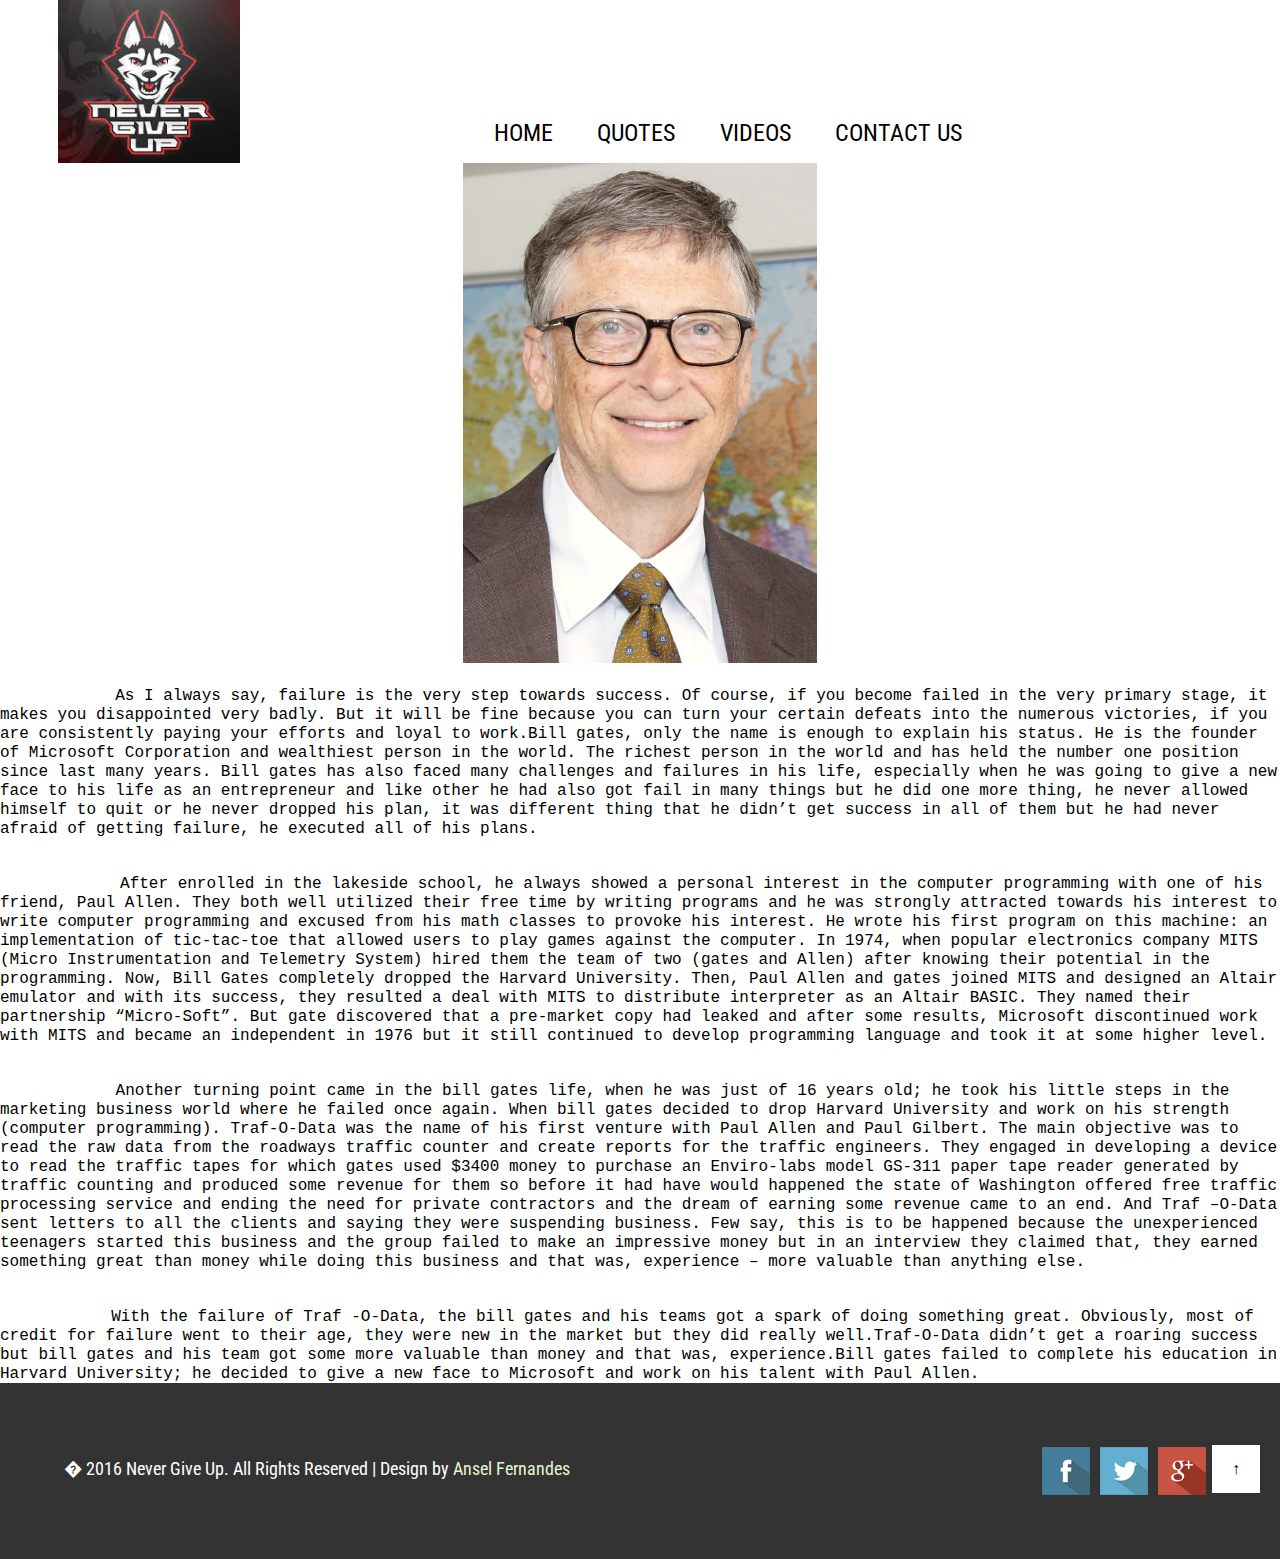
<file: bg.html>
﻿<!DOCTYPE HTML>
<html>
<head>
<title>Never Give up</title>
<link href="css/style.css" rel="stylesheet" type="text/css" media="all" />
<meta name="viewport" content="width=device-width, initial-scale=1, maximum-scale=1">
<meta http-equiv="Content-Type" content="text/html; charset=utf-8" />
<link href='//fonts.googleapis.com/css?family=Roboto+Condensed' rel='stylesheet' type='text/css'>

<!--light-box-->
<script type="text/javascript" src="js/jquery.lightbox.js"></script>
<link rel="stylesheet" type="text/css" href="css/lightbox.css" media="screen">
	<script type="text/javascript">
		$(function() {
			$('.gallery a').lightBox();
		});
   </script>   
<script type="text/javascript" src="js/resp-menu.js"></script>
<script type="text/javascript">$(document).ready(function(){$(".resp-menu").flexymenu({speed: 400, indicator: true});});</script>
<style type="text/css">
.style1 {
	clear: both;
	margin-left: 350;
	margin-top: 0;
}
.style2 {
	font-family: "Courier New", Courier, monospace;
}
.style3 {
	font-style: normal;
}
</style>
</head>
<body>
<div class="header">
	<div class="wrap" style="width: 91%; height: 119px">   
	   <div class="header-top">	
	        <div class="logo" style="width: 182px; height: 163px">
				<h1>
				<a href="index.html">
				<img src="images/wolf.png" alt="" width="191" height="163"/></a></h1>
				<div class="style1" style="width: 173px; height: 0px"></div> 
                                   
							</div>
	    </div>
	</div>
	<div class="header-bottom">
	  <div class="wrap">	
		<div class="banner-navigation">
				<div class="banner-nav">
						<ul class="resp-menu orange nav1">
							<li class=""><a href="index.html"><font color = "black">Home</font></a></li>
							<li class=""><a href="quotes.html"><font color = "black">Quotes</font></a></li>
							<li class=""><a href="videos.html"><font color = "black">Videos</font></a></li>
							<li class=""><a href="contac.html"><font color = "black">Contact Us</font></a></li>
						</ul>
					<div class="clear"> </div>
				</div>
		</div>
		<div class="clear"></div> 
	  </div>
   </div>
</div>
<center><img src="images/b.jpg" alt="" height = "500"></center>
 <div class="txt-rt">
	<address>
		<span class="style3">&nbsp;</span><span class="style2"><span class="style3">&nbsp;&nbsp;&nbsp;&nbsp;&nbsp;&nbsp;&nbsp;&nbsp;&nbsp;&nbsp;&nbsp;
		</span></span>
	</address>
	<address class="txt-lt">
		<span class="style2"><span class="style3">&nbsp;&nbsp;&nbsp;&nbsp;&nbsp;&nbsp;&nbsp;&nbsp;&nbsp;&nbsp;&nbsp; As I always say, failure is the very step towards success. Of course, if you become failed in the very primary stage, it makes you disappointed very badly. But it will be fine because you can turn your certain defeats into the numerous victories, if you are consistently paying your efforts and loyal to work.Bill gates, only the name is enough to explain his status. He is the founder of Microsoft Corporation and wealthiest person in the world. The richest person in the world and has held the number one position since last many years.  Bill gates has also faced many challenges and failures in his life, especially when he was going to give a new face to his life as an entrepreneur and like other he had also got fail in many things but he did one more thing, he never allowed himself to quit or he never dropped his plan, it was different thing that he didn’t get success in all of them but he had never afraid of getting failure, he executed all of his plans. </span></span>
	</address>
<br/><br/>
	<address class="txt-lt">
&nbsp;&nbsp;&nbsp;&nbsp;&nbsp;&nbsp;&nbsp;&nbsp;&nbsp;&nbsp;&nbsp;&nbsp;&nbsp;&nbsp;&nbsp;&nbsp;&nbsp;&nbsp;&nbsp;&nbsp;&nbsp;&nbsp;&nbsp;&nbsp;&nbsp;&nbsp;
<span class="style2"><span class="style3">After enrolled in the lakeside school, he always showed a personal interest in the computer programming with one of his friend, Paul Allen. They both well utilized their free time by writing programs and he was strongly attracted towards his interest to write computer programming and excused from his math classes to provoke his interest. He wrote his first program on this machine: an implementation of tic-tac-toe that allowed users to play games against the computer. In 1974, when popular electronics company MITS (Micro Instrumentation and Telemetry System) hired them the team of two (gates and Allen) after knowing their potential in the programming. Now, Bill Gates completely dropped the Harvard University. Then, Paul Allen and gates joined MITS and designed an Altair emulator and with its success, they resulted a deal with MITS to distribute interpreter as an Altair BASIC. They named their partnership “Micro-Soft”. But gate discovered that a pre-market copy had leaked and after some results, Microsoft discontinued work with MITS and became an independent in 1976 but it still continued to develop programming language and took it at some higher level. </span></span>
	</address>
<br/><br/>
	<address class="txt-lt">
&nbsp;&nbsp;&nbsp;&nbsp;&nbsp;&nbsp;&nbsp;&nbsp;&nbsp;&nbsp;&nbsp;&nbsp;&nbsp;&nbsp;&nbsp;&nbsp;&nbsp;&nbsp;&nbsp;&nbsp;&nbsp;&nbsp;&nbsp;&nbsp;&nbsp;
<span class="style2"><span class="style3">Another turning point came in the bill gates life, when he was just of 16 years old; he took his little steps in the marketing business world where he failed once again. When bill gates decided to drop Harvard University and work on his strength (computer programming). Traf-O-Data was the name of his first venture with Paul Allen and Paul Gilbert. The main objective was to read the raw data from the roadways traffic counter and create reports for the traffic engineers. They engaged in developing a device to read the traffic tapes for which gates used $3400 money to purchase an Enviro-labs model GS-311 paper tape reader generated by traffic counting and produced some revenue for them so before it had have would happened the state of Washington offered free traffic processing service and ending the need for private contractors and the dream of earning some revenue came to an end. And Traf –O-Data sent letters to all the clients and saying they were suspending business. Few say, this is to be happened because the unexperienced teenagers started this business and the group failed to make an impressive money but in an interview they claimed that, they earned something great than money while doing this business and that was, experience – more valuable than anything else.</span></span></address>
<br/><br/>
	<address class="txt-lt">
&nbsp;&nbsp;&nbsp;&nbsp;&nbsp;&nbsp;&nbsp;&nbsp;&nbsp;&nbsp;&nbsp;&nbsp;&nbsp;&nbsp;&nbsp;&nbsp;&nbsp;&nbsp;&nbsp;&nbsp;&nbsp;&nbsp;&nbsp;&nbsp;
<span class="style2"><span class="style3">With the failure of Traf -O-Data, the bill gates and his teams got a spark of doing something great. Obviously, most of credit for failure went to their age, they were new in the market but they did really well.Traf-O-Data didn’t get a roaring success but bill gates and his team got some more valuable than money and that was, experience.Bill gates failed to complete his education in Harvard University; he decided to give a new face to Microsoft and work on his talent with Paul Allen.</span></span></address>
</div>
	<div class="footer">
	   <div class="wrap">
		 <div class="copy">
			<p> � 2016 Never Give Up. All Rights Reserved | Design by <a href="https://www.facebook.com/ayaz.mujawar.581">Ansel Fernandes</a></p>
		</div>
		<ul class="follow_icon">
		   <li><a href="https://www.facebook.com/misternevergiveup/?ref=br_rs" style="opacity: 1;"><img src="images/fb.png" alt=""></a></li>
		   <li><a href="https://twitter.com/nevergiveupquot" style="opacity: 1;"><img src="images/tw.png" alt=""></a></li>
		   <li><a href="https://plus.google.com/110018415099191469608" style="opacity: 1;"><img src="images/g+.png" alt=""></a></li>
		</ul>
		<div class="clear"></div> 
	</div>
	<div class="footer-bot">
 		<a href="#toTop" class="toTop">&uarr;</a>
			<script type="text/javascript">
				$('.toTop ').click(function(){
					$("html, body").animate({ scrollTop: 0 }, 600);
					return false;
				});
				$('.toBottom').click(function(){
					$('html,body').animate({scrollTop: $(document).height()}, 600);
					return false;
				});
			</script>
	</div>
	<div class="clear"></div>
</div>
</body>
</html>
</file>
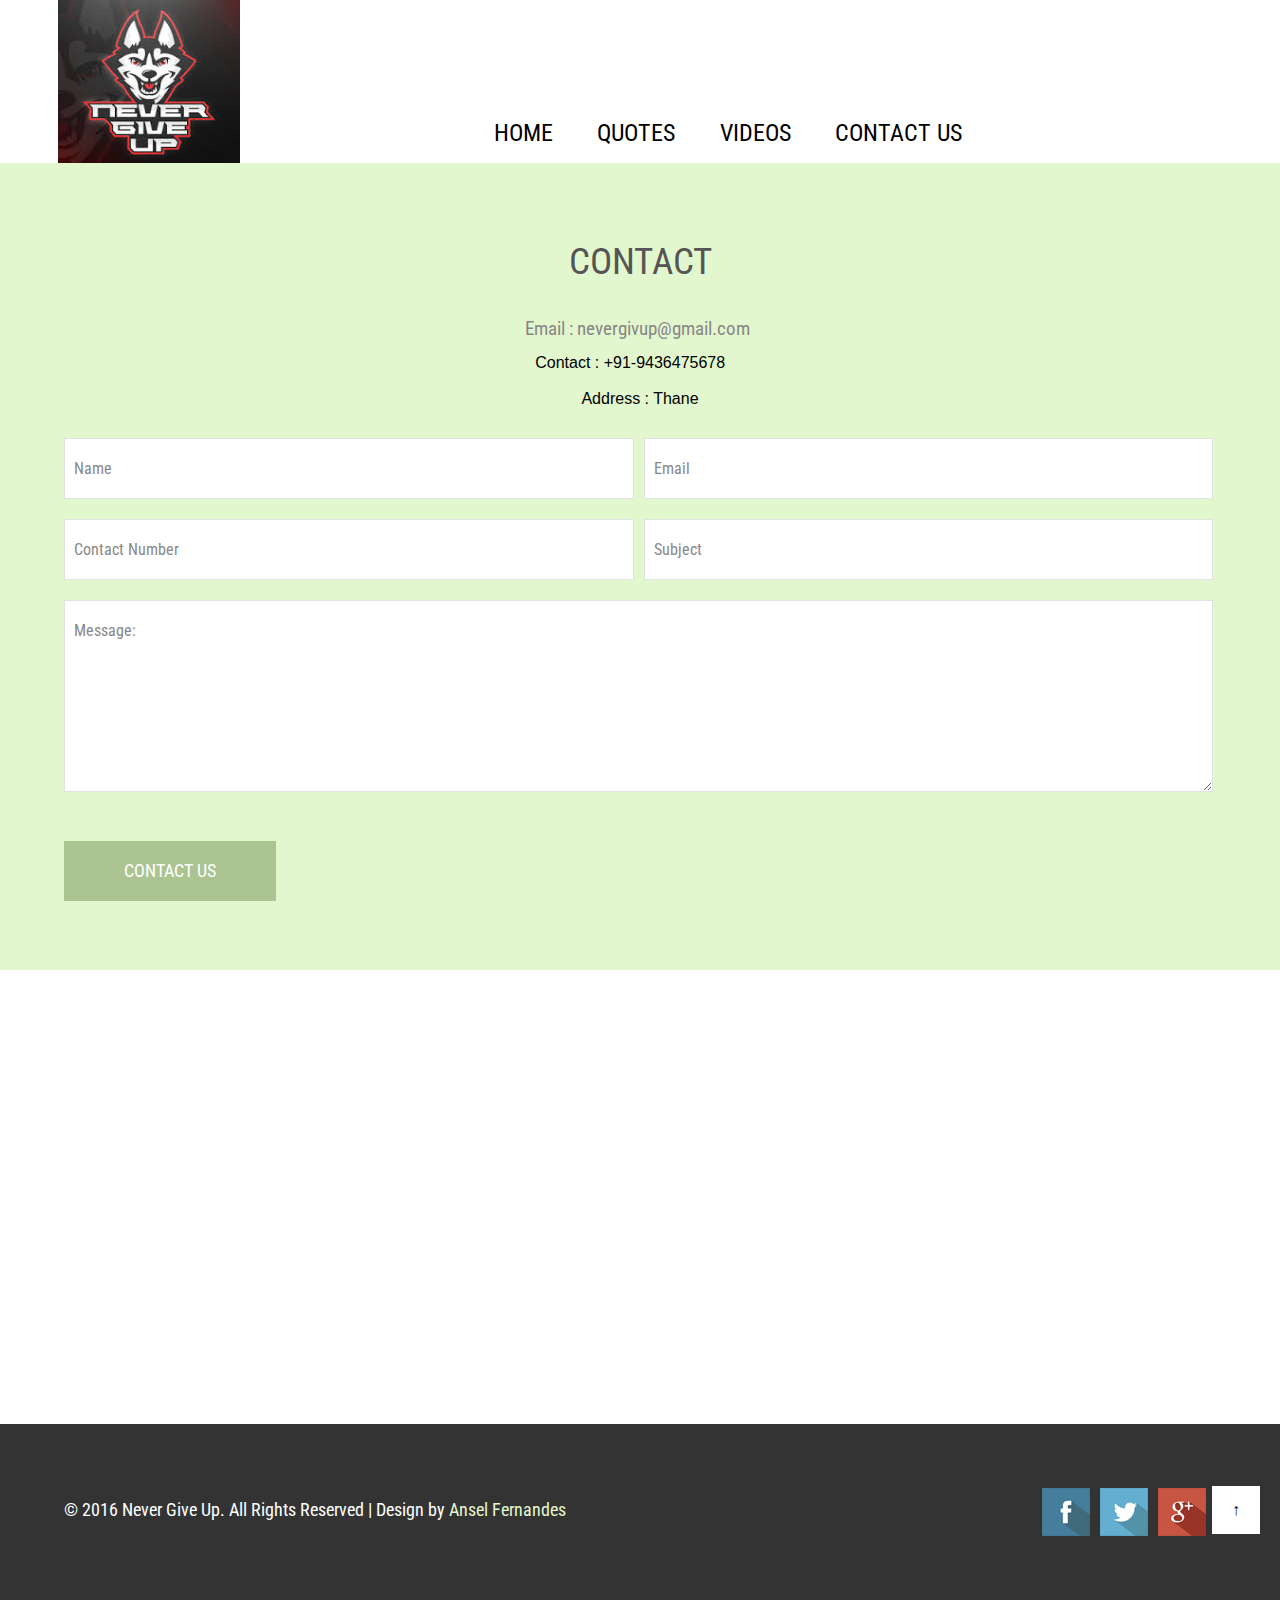
<file: contac.html>
﻿<!DOCTYPE HTML>
<html>
<head>
<title>Never Give up</title>
<link href="css/style.css" rel="stylesheet" type="text/css" media="all" />
<meta name="viewport" content="width=device-width, initial-scale=1, maximum-scale=1">
<meta http-equiv="Content-Type" content="text/html; charset=utf-8" />
<link href='//fonts.googleapis.com/css?family=Roboto+Condensed' rel='stylesheet' type='text/css'>

<!--light-box-->
<script type="text/javascript" src="js/jquery.lightbox.js"></script>
<link rel="stylesheet" type="text/css" href="css/lightbox.css" media="screen">
	<script type="text/javascript">
		$(function() {
			$('.gallery a').lightBox();
		});
   </script>   
<script type="text/javascript" src="js/resp-menu.js"></script>
<script type="text/javascript">$(document).ready(function(){$(".resp-menu").flexymenu({speed: 400, indicator: true});});</script>
<style type="text/css">
.style1 {
	clear: both;
	margin-left: 350;
	margin-top: 0;
}
</style>
</head>
<body>
<div class="header">
	<div class="wrap" style="width: 91%; height: 119px">   
	   <div class="header-top">	
	        <div class="logo" style="width: 182px; height: 163px">
				<h1>
				<a href="index.html">
				<img src="images/wolf.png" alt="" width="191" height="163"/></a></h1>
				<div class="style1" style="width: 173px; height: 0px"></div> 
                                   
							</div>
	    </div>
	</div>
	<div class="header-bottom">
	  <div class="wrap">	
		<div class="banner-navigation">
				<div class="banner-nav">
						<ul class="resp-menu orange nav1">
							<li class=""><a href="index.html"><font color = "black">Home</font></a></li>
							<li class=""><a href="quotes.html"><font color = "black">Quotes</font></a></li>
							<li class=""><a href="videos.html"><font color = "black">Videos</font></a></li>
							<li class=""><a href="contac.html"><font color = "black">Contact Us</font></a></li>
						</ul>
					<div class="clear"> </div>
				</div>
		</div>
		<div class="clear"></div> 
	  </div>
   </div>
</div>
<div class="main">
 	<div class="top-box">
	  <div class="wrap">
		 <div class="content-top">
			 <div class="intro">
                <h2 class="title">Contact</h2>
                <h3 class="subtitle"><center>Email  :  nevergivup@gmail.com&nbsp;</h1>
				<h1>&nbsp;&nbsp;&nbsp;&nbsp;&nbsp;&nbsp;&nbsp;&nbsp;&nbsp;&nbsp;&nbsp;&nbsp;&nbsp;&nbsp;&nbsp;&nbsp;&nbsp;&nbsp;&nbsp;&nbsp;&nbsp;&nbsp;&nbsp;&nbsp;&nbsp;&nbsp;&nbsp;&nbsp;&nbsp;&nbsp;&nbsp;&nbsp;&nbsp;&nbsp;&nbsp;&nbsp;&nbsp;&nbsp;&nbsp;&nbsp;&nbsp;&nbsp;&nbsp;&nbsp;&nbsp;&nbsp;&nbsp;&nbsp;&nbsp;&nbsp;&nbsp;&nbsp;&nbsp;&nbsp;&nbsp;&nbsp;&nbsp;&nbsp;&nbsp;&nbsp;&nbsp;&nbsp;&nbsp;&nbsp;&nbsp;&nbsp;&nbsp;&nbsp;&nbsp;&nbsp;&nbsp;&nbsp;&nbsp;&nbsp;&nbsp;&nbsp;&nbsp;&nbsp;&nbsp;&nbsp;&nbsp;&nbsp;&nbsp;&nbsp;&nbsp;&nbsp;&nbsp;&nbsp;&nbsp;&nbsp;&nbsp;&nbsp;&nbsp;&nbsp;&nbsp;&nbsp;&nbsp;&nbsp;&nbsp;&nbsp;&nbsp;&nbsp;&nbsp;&nbsp;&nbsp; Contact  :  +91-9436475678</h1>
				<p>&nbsp;</p>
				</center></h1>
					<center><h1> Address : Thane</center></h1>
</h3> 
        	 </div>
			 <form>
					<div class="to">
                     	<input type="text" class="text" value="Name" onfocus="this.value = '';" onblur="if (this.value == '') {this.value = 'Name';}">
					 	<input type="text" class="text" value="Email" onfocus="this.value = '';" onblur="if (this.value == '') {this.value = 'Email';}" style="margin-left: 10px">
					</div>
					<div class="to">
                     	<input type="text" class="text" value="Contact Number" onfocus="this.value = '';" onblur="if (this.value == '') {this.value = 'Your Website';}">
					 	<input type="text" class="text" value="Subject" onfocus="this.value = '';" onblur="if (this.value == '') {this.value = 'Subject';}" style="margin-left: 10px">
					</div>
					<div class="text">
	                   <textarea value="Message:" onfocus="this.value = '';" onblur="if (this.value == '') {this.value = 'Message';}">Message:</textarea>
	                </div>
	                <div>
	               		<a href="regis.html" class="submit">Contact us</a>
	                </div>
               </form>
            </div>
		</div>
	</div>
 </div>
 <div class="map">
	<iframe src="https://www.google.com/maps/embed?pb=!1m10!1m8!1m3!1d15065.259179155362!2d73.17703465!3d19.268672000000002!3m2!1i1024!2i768!4f13.1!5e0!3m2!1sen!2sin!4v1452401884322" width="100%" height="450" frameborder="0" style="border:0" allowfullscreen></iframe><br><small><a href="https://maps.google.co.in/maps?f=q&amp;source=embed&amp;hl=en&amp;geocode=&amp;q=Lighthouse+Point,+FL,+United+States&amp;aq=4&amp;oq=light&amp;sll=26.275636,-80.087265&amp;sspn=0.04941,0.104628&amp;ie=UTF8&amp;hq=&amp;hnear=Lighthouse+Point,+Broward,+Florida,+United+States&amp;t=m&amp;z=14&amp;ll=26.275636,-80.087265" style="color:#666;text-align:left;font-size:12px"> </a></small>
 </div>

	<div class="footer">
	   <div class="wrap">
		 <div class="copy">
			<p> © 2016 Never Give Up. All Rights Reserved | Design by <a href="https://www.facebook.com/ansel.fernandes">Ansel Fernandes</a></p>
		</div>
		<ul class="follow_icon">
		   <li><a href="https://www.facebook.com/misternevergiveup/?ref=br_rs" style="opacity: 1;"><img src="images/fb.png" alt=""></a></li>
		   <li><a href="https://twitter.com/nevergiveupquot" style="opacity: 1;"><img src="images/tw.png" alt=""></a></li>
		   <li><a href="https://plus.google.com/110018415099191469608" style="opacity: 1;"><img src="images/g+.png" alt=""></a></li>
		</ul>
		<div class="clear"></div> 
	</div>
	<div class="footer-bot">
 		<a href="#toTop" class="toTop">&uarr;</a>
			<script type="text/javascript">
				$('.toTop ').click(function(){
					$("html, body").animate({ scrollTop: 0 }, 600);
					return false;
				});
				$('.toBottom').click(function(){
					$('html,body').animate({scrollTop: $(document).height()}, 600);
					return false;
				});
			</script>
	</div>
	<div class="clear"></div>
</div>
</body>
</html>
</file>
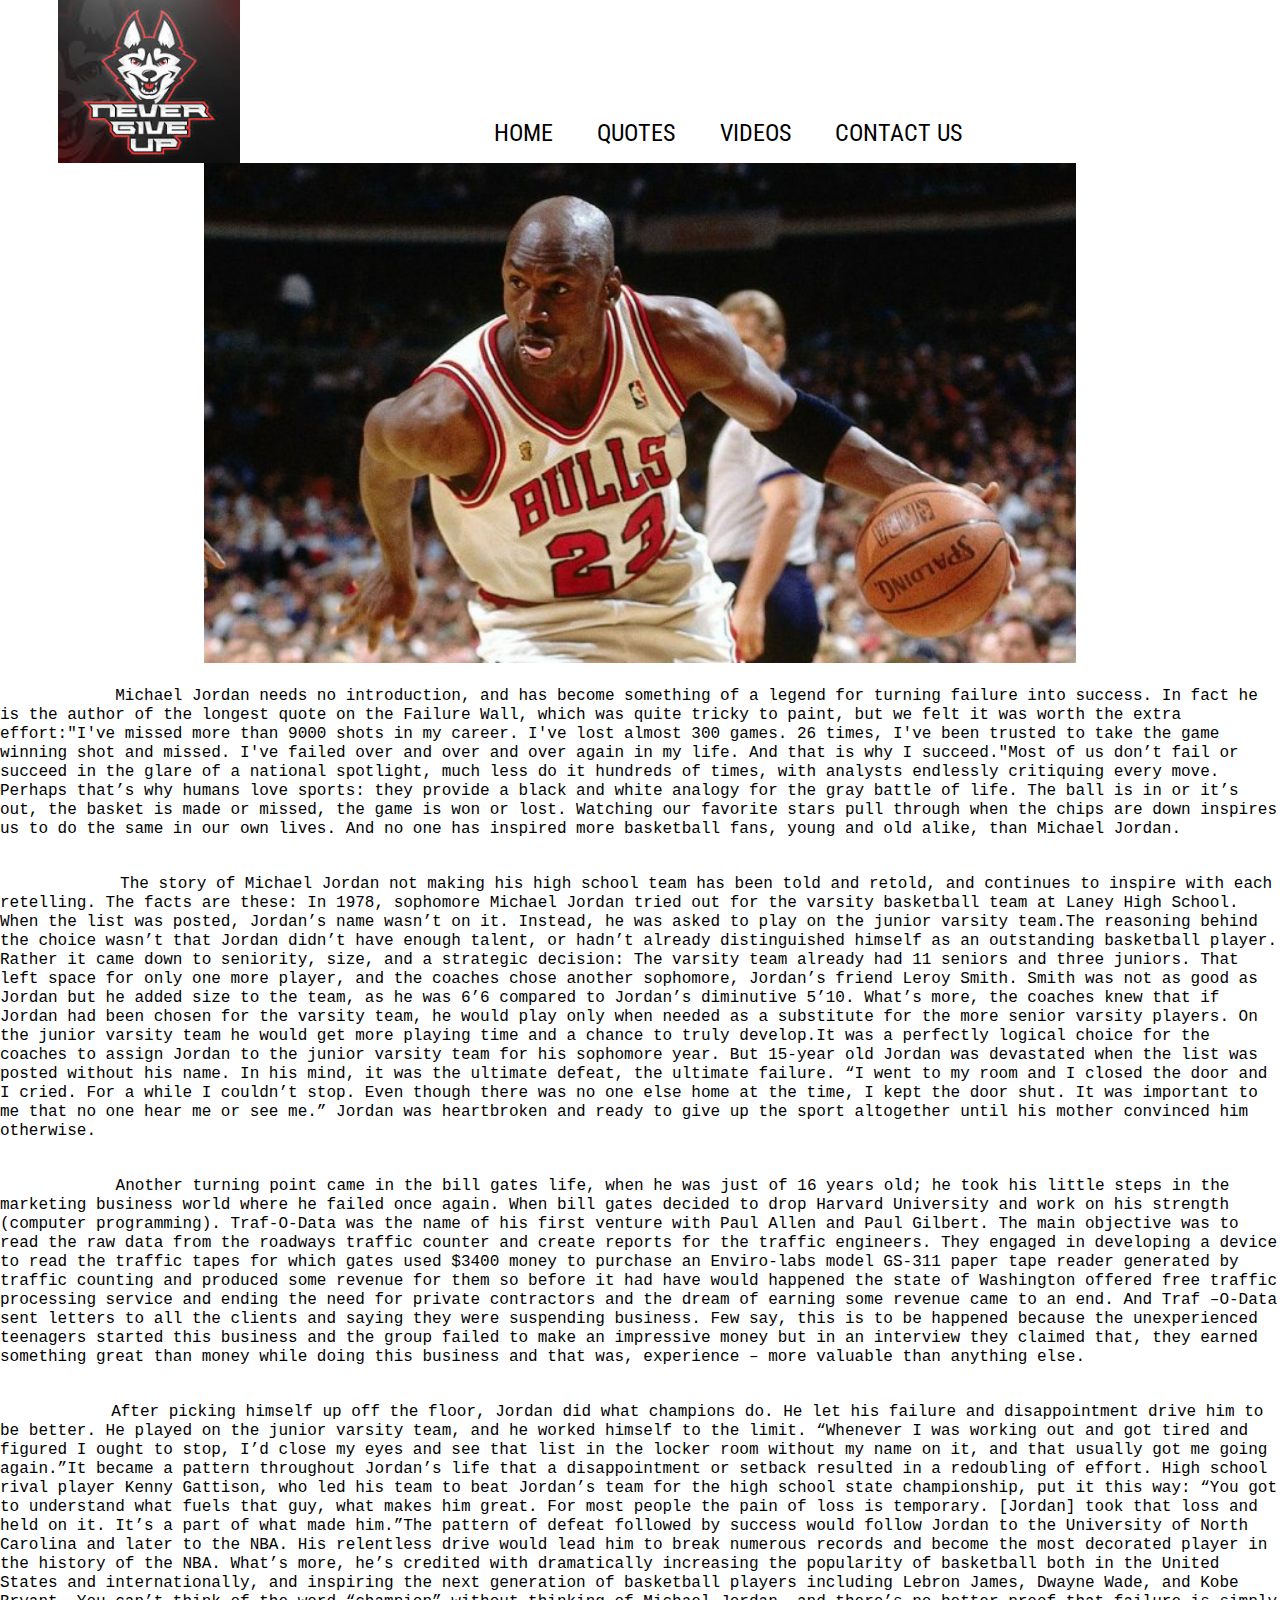
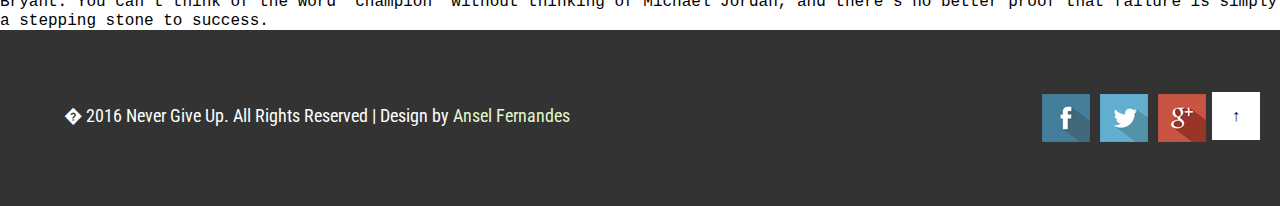
<file: mj.html>
﻿<!DOCTYPE HTML>
<html>
<head>
<title>Never Give up</title>
<link href="css/style.css" rel="stylesheet" type="text/css" media="all" />
<meta name="viewport" content="width=device-width, initial-scale=1, maximum-scale=1">
<meta http-equiv="Content-Type" content="text/html; charset=utf-8" />
<link href='//fonts.googleapis.com/css?family=Roboto+Condensed' rel='stylesheet' type='text/css'>

<!--light-box-->
<script type="text/javascript" src="js/jquery.lightbox.js"></script>
<link rel="stylesheet" type="text/css" href="css/lightbox.css" media="screen">
	<script type="text/javascript">
		$(function() {
			$('.gallery a').lightBox();
		});
   </script>   
<script type="text/javascript" src="js/resp-menu.js"></script>
<script type="text/javascript">$(document).ready(function(){$(".resp-menu").flexymenu({speed: 400, indicator: true});});</script>
<style type="text/css">
.style1 {
	clear: both;
	margin-left: 350;
	margin-top: 0;
}
.style2 {
	font-family: "Courier New", Courier, monospace;
}
.style3 {
	font-style: normal;
}
</style>
</head>
<body>
<div class="header">
	<div class="wrap" style="width: 91%; height: 119px">   
	   <div class="header-top">	
	        <div class="logo" style="width: 182px; height: 163px">
				<h1>
				<a href="index.html">
				<img src="images/wolf.png" alt="" width="191" height="163"/></a></h1>
				<div class="style1" style="width: 173px; height: 0px"></div> 
                                   
							</div>
	    </div>
	</div>
	<div class="header-bottom">
	  <div class="wrap">	
		<div class="banner-navigation">
				<div class="banner-nav">
						<ul class="resp-menu orange nav1">
							<li class=""><a href="index.html"><font color = "black">Home</font></a></li>
							<li class=""><a href="quotes.html"><font color = "black">Quotes</font></a></li>
							<li class=""><a href="videos.html"><font color = "black">Videos</font></a></li>
							<li class=""><a href="contac.html"><font color = "black">Contact Us</font></a></li>
						</ul>
					<div class="clear"> </div>
				</div>
		</div>
		<div class="clear"></div> 
	  </div>
   </div>
</div>
<center><img src="images/mike.jpg" alt="" height = "500"></center>
 <div class="txt-rt">
	<address>
		<span class="style3">&nbsp;</span><span class="style2"><span class="style3">&nbsp;&nbsp;&nbsp;&nbsp;&nbsp;&nbsp;&nbsp;&nbsp;&nbsp;&nbsp;&nbsp;
		</span></span>
	</address>
	<address class="txt-lt">
		<span class="style2"><span class="style3">&nbsp;&nbsp;&nbsp;&nbsp;&nbsp;&nbsp;&nbsp;&nbsp;&nbsp;&nbsp;&nbsp; Michael Jordan needs no introduction, and has become something of a legend for turning failure into success. In fact he is the author of the longest quote on the Failure Wall, which was quite tricky to paint, but we felt it was worth the extra effort:"I've missed more than 9000 shots in my career. I've lost almost 300 games. 26 times, I've been trusted to take the game winning shot and missed. I've failed over and over and over again in my life. And that is why I succeed."Most of us don’t fail or succeed in the glare of a national spotlight, much less do it hundreds of times, with analysts endlessly critiquing every move. Perhaps that’s why humans love sports: they provide a black and white analogy for the gray battle of life. The ball is in or it’s out, the basket is made or missed, the game is won or lost. Watching our favorite stars pull through when the chips are down inspires us to do the same in our own lives. And no one has inspired more basketball fans, young and old alike, than Michael Jordan. </span></span>
	</address>
<br/><br/>
	<address class="txt-lt">
&nbsp;&nbsp;&nbsp;&nbsp;&nbsp;&nbsp;&nbsp;&nbsp;&nbsp;&nbsp;&nbsp;&nbsp;&nbsp;&nbsp;&nbsp;&nbsp;&nbsp;&nbsp;&nbsp;&nbsp;&nbsp;&nbsp;&nbsp;&nbsp;&nbsp;&nbsp;
<span class="style2"><span class="style3">The story of Michael Jordan not making his high school team has been told and retold, and continues to inspire with each retelling. The facts are these: In 1978, sophomore Michael Jordan tried out for the varsity basketball team at Laney High School. When the list was posted, Jordan’s name wasn’t on it. Instead, he was asked to play on the junior varsity team.The reasoning behind the choice wasn’t that Jordan didn’t have enough talent, or hadn’t already distinguished himself as an outstanding basketball player. Rather it came down to seniority, size, and a strategic decision: The varsity team already had 11 seniors and three juniors. That left space for only one more player, and the coaches chose another sophomore, Jordan’s friend Leroy Smith. Smith was not as good as Jordan but he added size to the team, as he was 6’6 compared to Jordan’s diminutive 5’10. What’s more, the coaches knew that if Jordan had been chosen for the varsity team, he would play only when needed as a substitute for the more senior varsity players. On the junior varsity team he would get more playing time and a chance to truly develop.It was a perfectly logical choice for the coaches to assign Jordan to the junior varsity team for his sophomore year. But 15-year old Jordan was devastated when the list was posted without his name. In his mind, it was the ultimate defeat, the ultimate failure. “I went to my room and I closed the door and I cried. For a while I couldn’t stop. Even though there was no one else home at the time, I kept the door shut. It was important to me that no one hear me or see me.” Jordan was heartbroken and ready to give up the sport altogether until his mother convinced him otherwise. </span></span>
	</address>
<br/><br/>
	<address class="txt-lt">
&nbsp;&nbsp;&nbsp;&nbsp;&nbsp;&nbsp;&nbsp;&nbsp;&nbsp;&nbsp;&nbsp;&nbsp;&nbsp;&nbsp;&nbsp;&nbsp;&nbsp;&nbsp;&nbsp;&nbsp;&nbsp;&nbsp;&nbsp;&nbsp;&nbsp;
<span class="style2"><span class="style3">Another turning point came in the bill gates life, when he was just of 16 years old; he took his little steps in the marketing business world where he failed once again. When bill gates decided to drop Harvard University and work on his strength (computer programming). Traf-O-Data was the name of his first venture with Paul Allen and Paul Gilbert. The main objective was to read the raw data from the roadways traffic counter and create reports for the traffic engineers. They engaged in developing a device to read the traffic tapes for which gates used $3400 money to purchase an Enviro-labs model GS-311 paper tape reader generated by traffic counting and produced some revenue for them so before it had have would happened the state of Washington offered free traffic processing service and ending the need for private contractors and the dream of earning some revenue came to an end. And Traf –O-Data sent letters to all the clients and saying they were suspending business. Few say, this is to be happened because the unexperienced teenagers started this business and the group failed to make an impressive money but in an interview they claimed that, they earned something great than money while doing this business and that was, experience – more valuable than anything else.</span></span></address>
<br/><br/>
	<address class="txt-lt">
&nbsp;&nbsp;&nbsp;&nbsp;&nbsp;&nbsp;&nbsp;&nbsp;&nbsp;&nbsp;&nbsp;&nbsp;&nbsp;&nbsp;&nbsp;&nbsp;&nbsp;&nbsp;&nbsp;&nbsp;&nbsp;&nbsp;&nbsp;&nbsp;
<span class="style2"><span class="style3">After picking himself up off the floor, Jordan did what champions do. He let his failure and disappointment drive him to be better. He played on the junior varsity team, and he worked himself to the limit. “Whenever I was working out and got tired and figured I ought to stop, I’d close my eyes and see that list in the locker room without my name on it, and that usually got me going again.”It became a pattern throughout Jordan’s life that a disappointment or setback resulted in a redoubling of effort. High school rival player Kenny Gattison, who led his team to beat Jordan’s team for the high school state championship, put it this way: “You got to understand what fuels that guy, what makes him great. For most people the pain of loss is temporary. [Jordan] took that loss and held on it. It’s a part of what made him.”The pattern of defeat followed by success would follow Jordan to the University of North Carolina and later to the NBA. His relentless drive would lead him to break numerous records and become the most decorated player in the history of the NBA. What’s more, he’s credited with dramatically increasing the popularity of basketball both in the United States and internationally, and inspiring the next generation of basketball players including Lebron James, Dwayne Wade, and Kobe Bryant. You can’t think of the word “champion” without thinking of Michael Jordan, and there’s no better proof that failure is simply a stepping stone to success.</span></span></address>
</div>
	<div class="footer">
	   <div class="wrap">
		 <div class="copy">
			<p> � 2016 Never Give Up. All Rights Reserved | Design by <a href="https://www.facebook.com/ansel.fernandes">Ansel Fernandes</a></p>
		</div>
		<ul class="follow_icon">
		   <li><a href="https://www.facebook.com/misternevergiveup/?ref=br_rs" style="opacity: 1;"><img src="images/fb.png" alt=""></a></li>
		   <li><a href="https://twitter.com/nevergiveupquot" style="opacity: 1;"><img src="images/tw.png" alt=""></a></li>
		   <li><a href="https://plus.google.com/110018415099191469608" style="opacity: 1;"><img src="images/g+.png" alt=""></a></li>
		</ul>
		<div class="clear"></div> 
	</div>
	<div class="footer-bot">
 		<a href="#toTop" class="toTop">&uarr;</a>
			<script type="text/javascript">
				$('.toTop ').click(function(){
					$("html, body").animate({ scrollTop: 0 }, 600);
					return false;
				});
				$('.toBottom').click(function(){
					$('html,body').animate({scrollTop: $(document).height()}, 600);
					return false;
				});
			</script>
	</div>
	<div class="clear"></div>
</div>
</body>
</html>
</file>
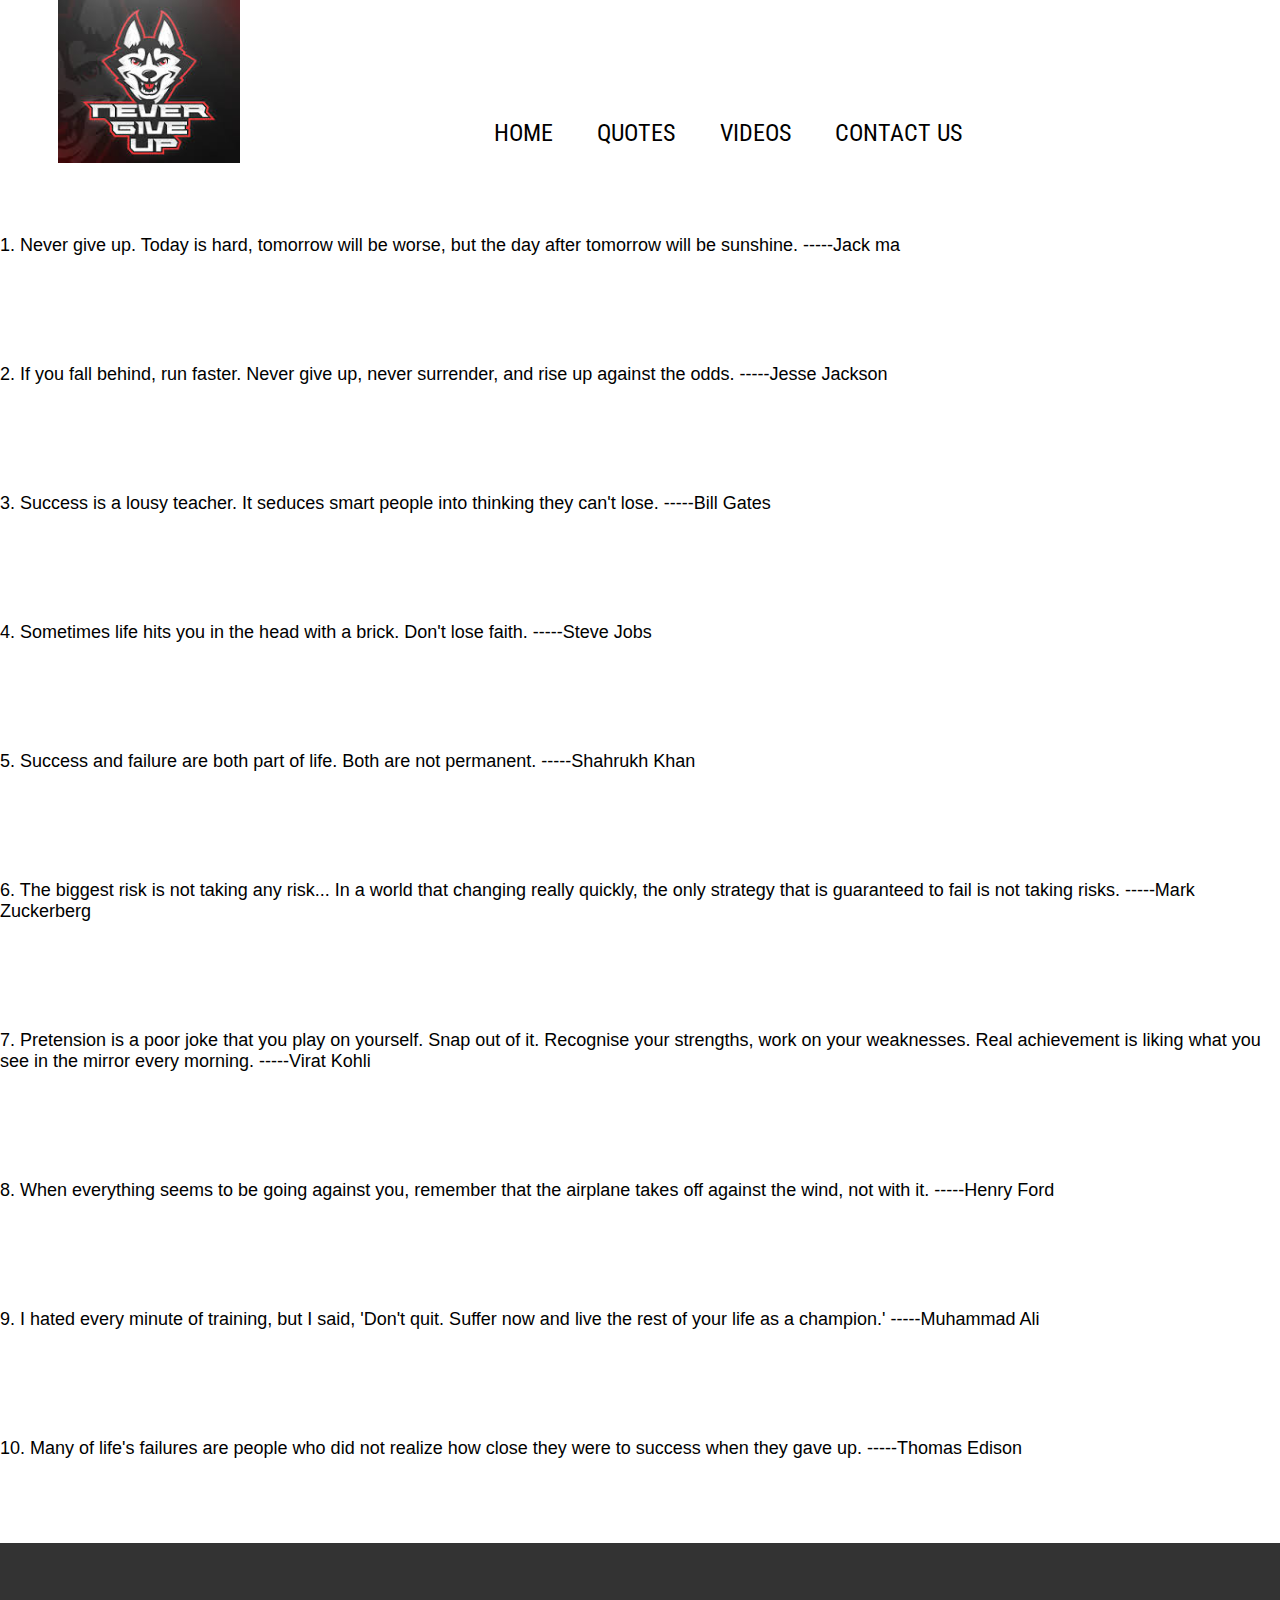
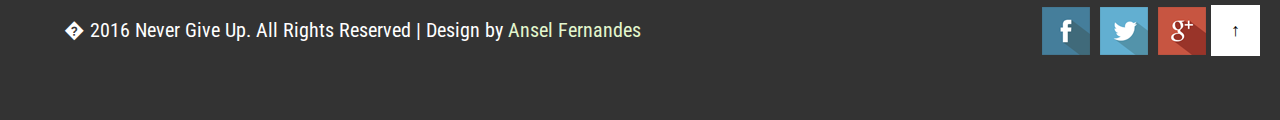
<file: quotes.html>
<!DOCTYPE HTML>
<html>
<head>
<title>Never Give up</title>
<link href="css/style.css" rel="stylesheet" type="text/css" media="all" />
<meta name="viewport" content="width=device-width, initial-scale=1, maximum-scale=1">
<meta http-equiv="Content-Type" content="text/html; charset=utf-8" />
<link href='//fonts.googleapis.com/css?family=Roboto+Condensed' rel='stylesheet' type='text/css'>

<!--light-box-->
<script type="text/javascript" src="js/jquery.lightbox.js"></script>
<link rel="stylesheet" type="text/css" href="css/lightbox.css" media="screen">
	<script type="text/javascript">
		$(function() {
			$('.gallery a').lightBox();
		});
   </script>   
<script type="text/javascript" src="js/resp-menu.js"></script>
<script type="text/javascript">$(document).ready(function(){$(".resp-menu").flexymenu({speed: 400, indicator: true});});</script>
<style type="text/css">
.style1 {
	clear: both;
	margin-left: 350;
	margin-top: 0;
}
</style>
</head>
<body>
<div class="header">
	<div class="wrap" style="width: 91%; height: 119px">   
	   <div class="header-top">	
	        <div class="logo" style="width: 182px; height: 163px">
				<h1>
				<a href="index.html">
				<img src="images/wolf.png" alt="" width="191" height="163"/></a></h1>
				<div class="style1" style="width: 173px; height: 0px"></div> 
                                   
							</div>
	    </div>
	</div>
	<div class="header-bottom">
	  <div class="wrap">	
		<div class="banner-navigation">
				<div class="banner-nav">
						<ul class="resp-menu orange nav1">
							<li class=""><a href="index.html"><font color = "black">Home</font></a></li>
							<li class=""><a href="quotes.html"><font color = "black">Quotes</font></a></li>
							<li class=""><a href="videos.html"><font color = "black">Videos</font></a></li>
							<li class=""><a href="contac.html"><font color = "black">Contact Us</font></a></li>
						</ul>
					<div class="clear"> </div>
				</div>
		</div>
		<div class="clear"></div> 
	  </div>
   </div>
</div>
<bgcolor = "blue">
<br/><br/>
<br/><br/>
<h1><font size = 4>1. Never give up. Today is hard, tomorrow will be worse, but the day after tomorrow will be sunshine.   -----Jack ma</font></h1>
<br/><br/>
<br/><br/>
<br/><br/>
<h1><font size = 4>2. If you fall behind, run faster. Never give up, never surrender, and rise up against the odds.                        
                                                                                           -----Jesse Jackson</font></h1>
<br/><br/>
<br/><br/>
<br/><br/>
<h1><font size = 4>3. Success is a lousy teacher. It seduces smart people into thinking they can't lose.                                                                                                                                                           -----Bill  Gates</font></h1>
<br/><br/>
<br/><br/>
<br/><br/>
<h1><font size = 4>4. Sometimes life hits you in the head with a brick. Don't lose faith.   -----Steve Jobs</font></h1>
<br/><br/>
<br/><br/>
<br/><br/>
<h1><font size = 4>5. Success and failure are both part of life. Both are not permanent.   -----Shahrukh Khan</font></h1>
<br/><br/>
<br/><br/>
<br/><br/>
<h1><font size = 4>6. The biggest risk is not taking any risk... In a world that changing really quickly, the only strategy that is guaranteed to fail is not taking risks.   -----Mark Zuckerberg</font></h1>
<br/><br/>
<br/><br/>
<br/><br/>
<h1><font size = 4>7. Pretension is a poor joke that you play on yourself. Snap out of it. Recognise your strengths, work on your weaknesses. Real achievement is liking what you see in the mirror every morning.   -----Virat Kohli</font></h1>
<br/><br/>
<br/><br/>
<br/><br/>
<h1><font size = 4>8. When everything seems to be going against you, remember that the airplane takes off against the wind, not with it.   -----Henry Ford</font></h1>
<br/><br/>
<br/><br/>
<br/><br/>
<h1><font size = 4>9. I hated every minute of training, but I said, 'Don't quit. Suffer now and live the rest of your life as a champion.'   -----Muhammad Ali</font></h1>
<br/><br/>
<br/><br/>
<br/><br/>
<h1><font size = 4>10. Many of life's failures are people who did not realize how close they were to success when they gave up.   -----Thomas Edison<font size></h1>
<br/><br/>
<br/><br/>

	<div class="footer">
	   <div class="wrap">
		 <div class="copy">
			<p> � 2016 Never Give Up. All Rights Reserved | Design by <a href="https://www.facebook.com/ansel.fernandes">Ansel Fernandes</a></p>
		</div>
		<ul class="follow_icon">
		   <li><a href="https://www.facebook.com/misternevergiveup/?ref=br_rs" style="opacity: 1;"><img src="images/fb.png" alt=""></a></li>
		   <li><a href="https://twitter.com/nevergiveupquot" style="opacity: 1;"><img src="images/tw.png" alt=""></a></li>
		   <li><a href="https://plus.google.com/110018415099191469608" style="opacity: 1;"><img src="images/g+.png" alt=""></a></li>
		</ul>
		<div class="clear"></div> 
	</div>
	<div class="footer-bot">
 		<a href="#toTop" class="toTop">&uarr;</a>
			<script type="text/javascript">
				$('.toTop ').click(function(){
					$("html, body").animate({ scrollTop: 0 }, 600);
					return false;
				});
				$('.toBottom').click(function(){
					$('html,body').animate({scrollTop: $(document).height()}, 600);
					return false;
				});
			</script>
	</div>
	<div class="clear"></div>
</div>
</body>
</html>
</file>
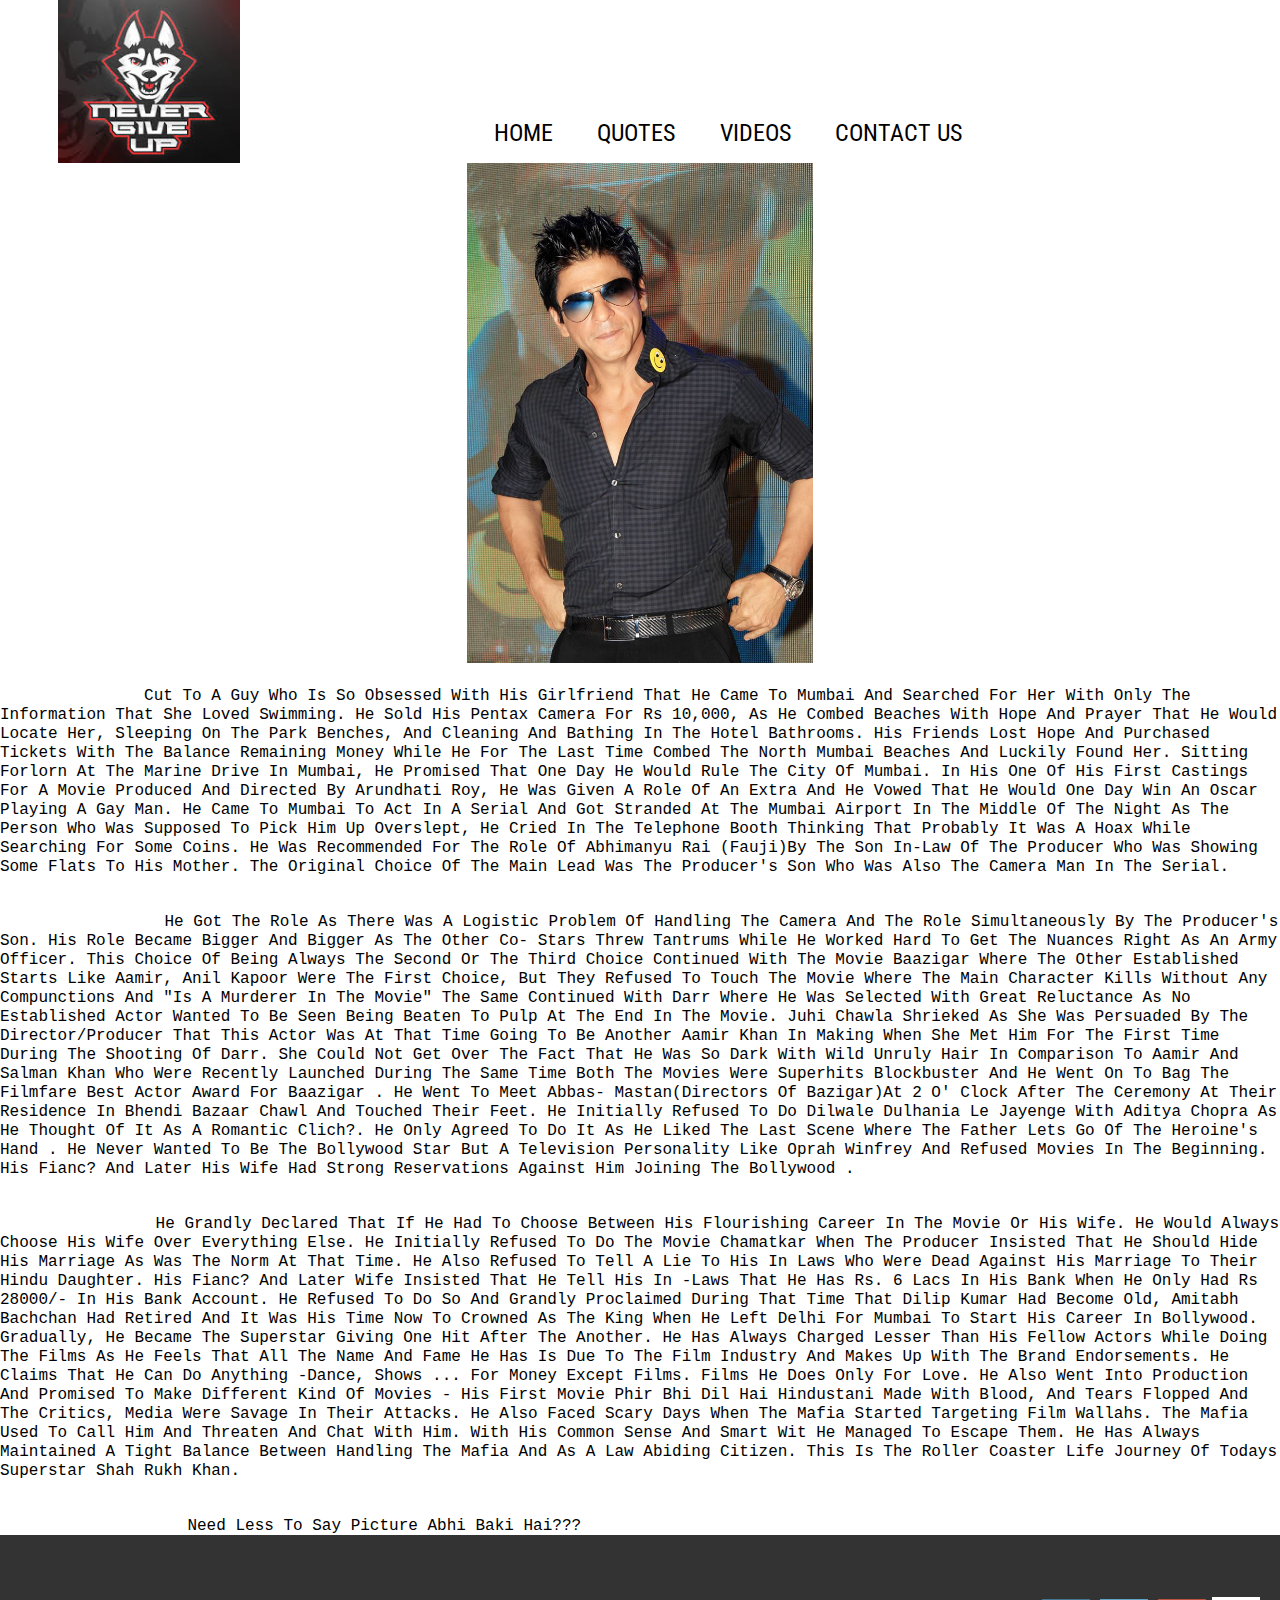
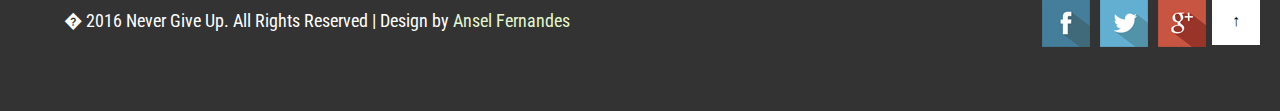
<file: sr.html>
﻿<!DOCTYPE HTML>
<html>
<head>
<title>Never Give up</title>
<link href="css/style.css" rel="stylesheet" type="text/css" media="all" />
<meta name="viewport" content="width=device-width, initial-scale=1, maximum-scale=1">
<meta http-equiv="Content-Type" content="text/html; charset=utf-8" />
<link href='//fonts.googleapis.com/css?family=Roboto+Condensed' rel='stylesheet' type='text/css'>

<!--light-box-->
<script type="text/javascript" src="js/jquery.lightbox.js"></script>
<link rel="stylesheet" type="text/css" href="css/lightbox.css" media="screen">
	<script type="text/javascript">
		$(function() {
			$('.gallery a').lightBox();
		});
   </script>   
<script type="text/javascript" src="js/resp-menu.js"></script>
<script type="text/javascript">$(document).ready(function(){$(".resp-menu").flexymenu({speed: 400, indicator: true});});</script>
<style type="text/css">
.style1 {
	clear: both;
	margin-left: 350;
	margin-top: 0;
}
.style2 {
	font-family: "Courier New", Courier, monospace;
}
.style3 {
	font-style: normal;
}
</style>
</head>
<body>
<div class="header">
	<div class="wrap" style="width: 91%; height: 119px">   
	   <div class="header-top">	
	        <div class="logo" style="width: 182px; height: 163px">
				<h1>
				<a href="index.html">
				<img src="images/wolf.png" alt="" width="191" height="163"/></a></h1>
				<div class="style1" style="width: 173px; height: 0px"></div> 
                                   
							</div>
	    </div>
	</div>
	<div class="header-bottom">
	  <div class="wrap">	
		<div class="banner-navigation">
				<div class="banner-nav">
						<ul class="resp-menu orange nav1">
							<li class=""><a href="index.html"><font color = "black">Home</font></a></li>
							<li class=""><a href="quotes.html"><font color = "black">Quotes</font></a></li>
							<li class=""><a href="videos.html"><font color = "black">Videos</font></a></li>
							<li class=""><a href="contac.html"><font color = "black">Contact Us</font></a></li>
						</ul>
					<div class="clear"> </div>
				</div>
		</div>
		<div class="clear"></div> 
	  </div>
   </div>
</div>
<center><img src="images/sk.jpg" alt="" height = "500"></center>
 <div class="txt-rt">
	<address>
		<span class="style3">&nbsp;</span><span class="style2"><span class="style3">&nbsp;&nbsp;&nbsp;&nbsp;&nbsp;&nbsp;&nbsp;&nbsp;&nbsp;&nbsp;&nbsp;
		</span></span>
	</address>
	<address class="txt-lt">
		<span class="style2"><span class="style3">&nbsp;&nbsp;&nbsp;&nbsp;&nbsp;&nbsp;&nbsp;&nbsp;&nbsp;&nbsp;&nbsp;&nbsp;&nbsp;&nbsp; 
		Cut To A Guy Who Is So Obsessed With His Girlfriend That He Came To 
		Mumbai And Searched For Her With Only The Information That She Loved 
		Swimming. He Sold His Pentax Camera For Rs 10,000, As He Combed Beaches 
		With Hope And Prayer That He Would Locate Her, Sleeping On The Park 
		Benches, And Cleaning And Bathing In The Hotel Bathrooms. His Friends 
		Lost Hope And Purchased Tickets With The Balance Remaining Money While 
		He For The Last Time Combed The North Mumbai Beaches And Luckily Found 
		Her. Sitting Forlorn At The Marine Drive In Mumbai, He Promised That One 
		Day He Would Rule The City Of Mumbai. In His One Of His First Castings 
		For A Movie Produced And Directed By Arundhati Roy, He Was Given A Role 
		Of An Extra And He Vowed That He Would One Day Win An Oscar Playing A 
		Gay Man. He Came To Mumbai To Act In A Serial And Got Stranded At The 
		Mumbai Airport In The Middle Of The Night As The Person Who Was Supposed 
		To Pick Him Up Overslept, He Cried In The Telephone Booth Thinking That 
		Probably It Was A Hoax While Searching For Some Coins. He Was 
		Recommended For The Role Of Abhimanyu Rai (Fauji)By The Son In-Law Of 
		The Producer Who Was Showing Some Flats To His Mother. The Original 
		Choice Of The Main Lead Was The Producer&#39;s Son Who Was Also The Camera 
		Man In The Serial. </span></span>
	</address>
	<br/><br/>
	<address class="txt-lt">
&nbsp;&nbsp;&nbsp;&nbsp;&nbsp;&nbsp;&nbsp;&nbsp;&nbsp;&nbsp;&nbsp;&nbsp;&nbsp;&nbsp;&nbsp;&nbsp;&nbsp;&nbsp;&nbsp;&nbsp;&nbsp;&nbsp;&nbsp;&nbsp;&nbsp;&nbsp;&nbsp;&nbsp;&nbsp;&nbsp;&nbsp;&nbsp;&nbsp;&nbsp;&nbsp;&nbsp;
		<span class="style2"><span class="style3">He Got The Role As There Was A 
		Logistic Problem Of Handling The Camera And The Role Simultaneously By 
		The Producer&#39;s Son. His Role Became Bigger And Bigger As The Other Co- 
		Stars Threw Tantrums While He Worked Hard To Get The Nuances Right As An 
		Army Officer. This Choice Of Being Always The Second Or The Third Choice 
		Continued With The Movie Baazigar Where The Other Established Starts 
		Like Aamir, Anil Kapoor Were The First Choice, But They Refused To Touch 
		The Movie Where The Main Character Kills Without Any Compunctions And 
		&quot;Is A Murderer In The Movie&quot; The Same Continued With Darr Where He Was 
		Selected With Great Reluctance As No Established Actor Wanted To Be Seen 
		Being Beaten To Pulp At The End In The Movie. Juhi Chawla Shrieked As 
		She Was Persuaded By The Director/Producer That This Actor Was At That 
		Time Going To Be Another Aamir Khan In Making When She Met Him For The 
		First Time During The Shooting Of Darr. She Could Not Get Over The Fact 
		That He Was So Dark With Wild Unruly Hair In Comparison To Aamir And 
		Salman Khan Who Were Recently Launched During The Same Time Both The 
		Movies Were Superhits Blockbuster And He Went On To Bag The Filmfare 
		Best Actor Award For Baazigar . He Went To Meet Abbas- Mastan(Directors 
		Of Bazigar)At 2 O&#39; Clock After The Ceremony At Their Residence In Bhendi 
		Bazaar Chawl And Touched Their Feet. He Initially Refused To Do Dilwale 
		Dulhania Le Jayenge With Aditya Chopra As He Thought Of It As A Romantic 
		Clich?. He Only Agreed To Do It As He Liked The Last Scene Where The 
		Father Lets Go Of The Heroine&#39;s Hand . He Never Wanted To Be The 
		Bollywood Star But A Television Personality Like Oprah Winfrey And 
		Refused Movies In The Beginning. His Fianc? And Later His Wife Had 
		Strong Reservations Against Him Joining The Bollywood . </span></span>
	</address>
	<br/><br/>
<address class="txt-lt">
&nbsp;&nbsp;&nbsp;&nbsp;&nbsp;&nbsp;&nbsp;&nbsp;&nbsp;&nbsp;&nbsp;&nbsp;&nbsp;&nbsp;&nbsp;&nbsp;&nbsp;&nbsp;&nbsp;&nbsp;&nbsp;&nbsp;&nbsp;&nbsp;&nbsp;&nbsp;&nbsp;&nbsp;&nbsp;&nbsp;&nbsp;&nbsp;&nbsp;&nbsp;
		<span class="style2"><span class="style3">He Grandly Declared That If He 
		Had To Choose Between His Flourishing Career In The Movie Or His Wife. 
		He Would Always Choose His Wife Over Everything Else. He Initially 
		Refused To Do The Movie Chamatkar When The Producer Insisted That He 
		Should Hide His Marriage As Was The Norm At That Time. He Also Refused 
		To Tell A Lie To His In Laws Who Were Dead Against His Marriage To Their 
		Hindu Daughter. His Fianc? And Later Wife Insisted That He Tell His In 
		-Laws That He Has Rs. 6 Lacs In His Bank When He Only Had Rs 28000/- In 
		His Bank Account. He Refused To Do So And Grandly Proclaimed During That 
		Time That Dilip Kumar Had Become Old, Amitabh Bachchan Had Retired And 
		It Was His Time Now To Crowned As The King When He Left Delhi For Mumbai 
		To Start His Career In Bollywood. Gradually, He Became The Superstar 
		Giving One Hit After The Another. He Has Always Charged Lesser Than His 
		Fellow Actors While Doing The Films As He Feels That All The Name And 
		Fame He Has Is Due To The Film Industry And Makes Up With The Brand 
		Endorsements. He Claims That He Can Do Anything -Dance, Shows ... For 
		Money Except Films. Films He Does Only For Love. He Also Went Into 
		Production And Promised To Make Different Kind Of Movies - His First 
		Movie Phir Bhi Dil Hai Hindustani Made With Blood, And Tears Flopped And 
		The Critics, Media Were Savage In Their Attacks. He Also Faced Scary 
		Days When The Mafia Started Targeting Film Wallahs. The Mafia Used To 
		Call Him And Threaten And Chat With Him. With His Common Sense And Smart 
		Wit He Managed To Escape Them. He Has Always Maintained A Tight Balance 
		Between Handling The Mafia And As A Law Abiding Citizen. This Is The 
		Roller Coaster Life Journey Of Todays Superstar Shah Rukh Khan.</span></span></address>
<br/><br/>
	<address class="txt-lt">
&nbsp;&nbsp;&nbsp;&nbsp;&nbsp;&nbsp;&nbsp;&nbsp;&nbsp;&nbsp;&nbsp;&nbsp;&nbsp;&nbsp;&nbsp;&nbsp;&nbsp;&nbsp;&nbsp;&nbsp;&nbsp;&nbsp;&nbsp;&nbsp;&nbsp;&nbsp;&nbsp;&nbsp;&nbsp;&nbsp;&nbsp;&nbsp;&nbsp;&nbsp;&nbsp;&nbsp;&nbsp;&nbsp;&nbsp;
		<span class="style2"><span class="style3">&nbsp;Need Less To Say <strong>Picture Abhi Baki Hai???</strong></span></span></address>
</div>
	<div class="footer">
	   <div class="wrap">
		 <div class="copy">
			<p> � 2016 Never Give Up. All Rights Reserved | Design by <a href="https://www.facebook.com/ansel.fernandes">Ansel Fernandes</a></p>
		</div>
		<ul class="follow_icon">
		   <li><a href="https://www.facebook.com/misternevergiveup/?ref=br_rs" style="opacity: 1;"><img src="images/fb.png" alt=""></a></li>
		   <li><a href="https://twitter.com/nevergiveupquot" style="opacity: 1;"><img src="images/tw.png" alt=""></a></li>
		   <li><a href="https://plus.google.com/110018415099191469608" style="opacity: 1;"><img src="images/g+.png" alt=""></a></li>
		</ul>
		<div class="clear"></div> 
	</div>
	<div class="footer-bot">
 		<a href="#toTop" class="toTop">&uarr;</a>
			<script type="text/javascript">
				$('.toTop ').click(function(){
					$("html, body").animate({ scrollTop: 0 }, 600);
					return false;
				});
				$('.toBottom').click(function(){
					$('html,body').animate({scrollTop: $(document).height()}, 600);
					return false;
				});
			</script>
	</div>
	<div class="clear"></div>
</div>
</body>
</html>
</file>
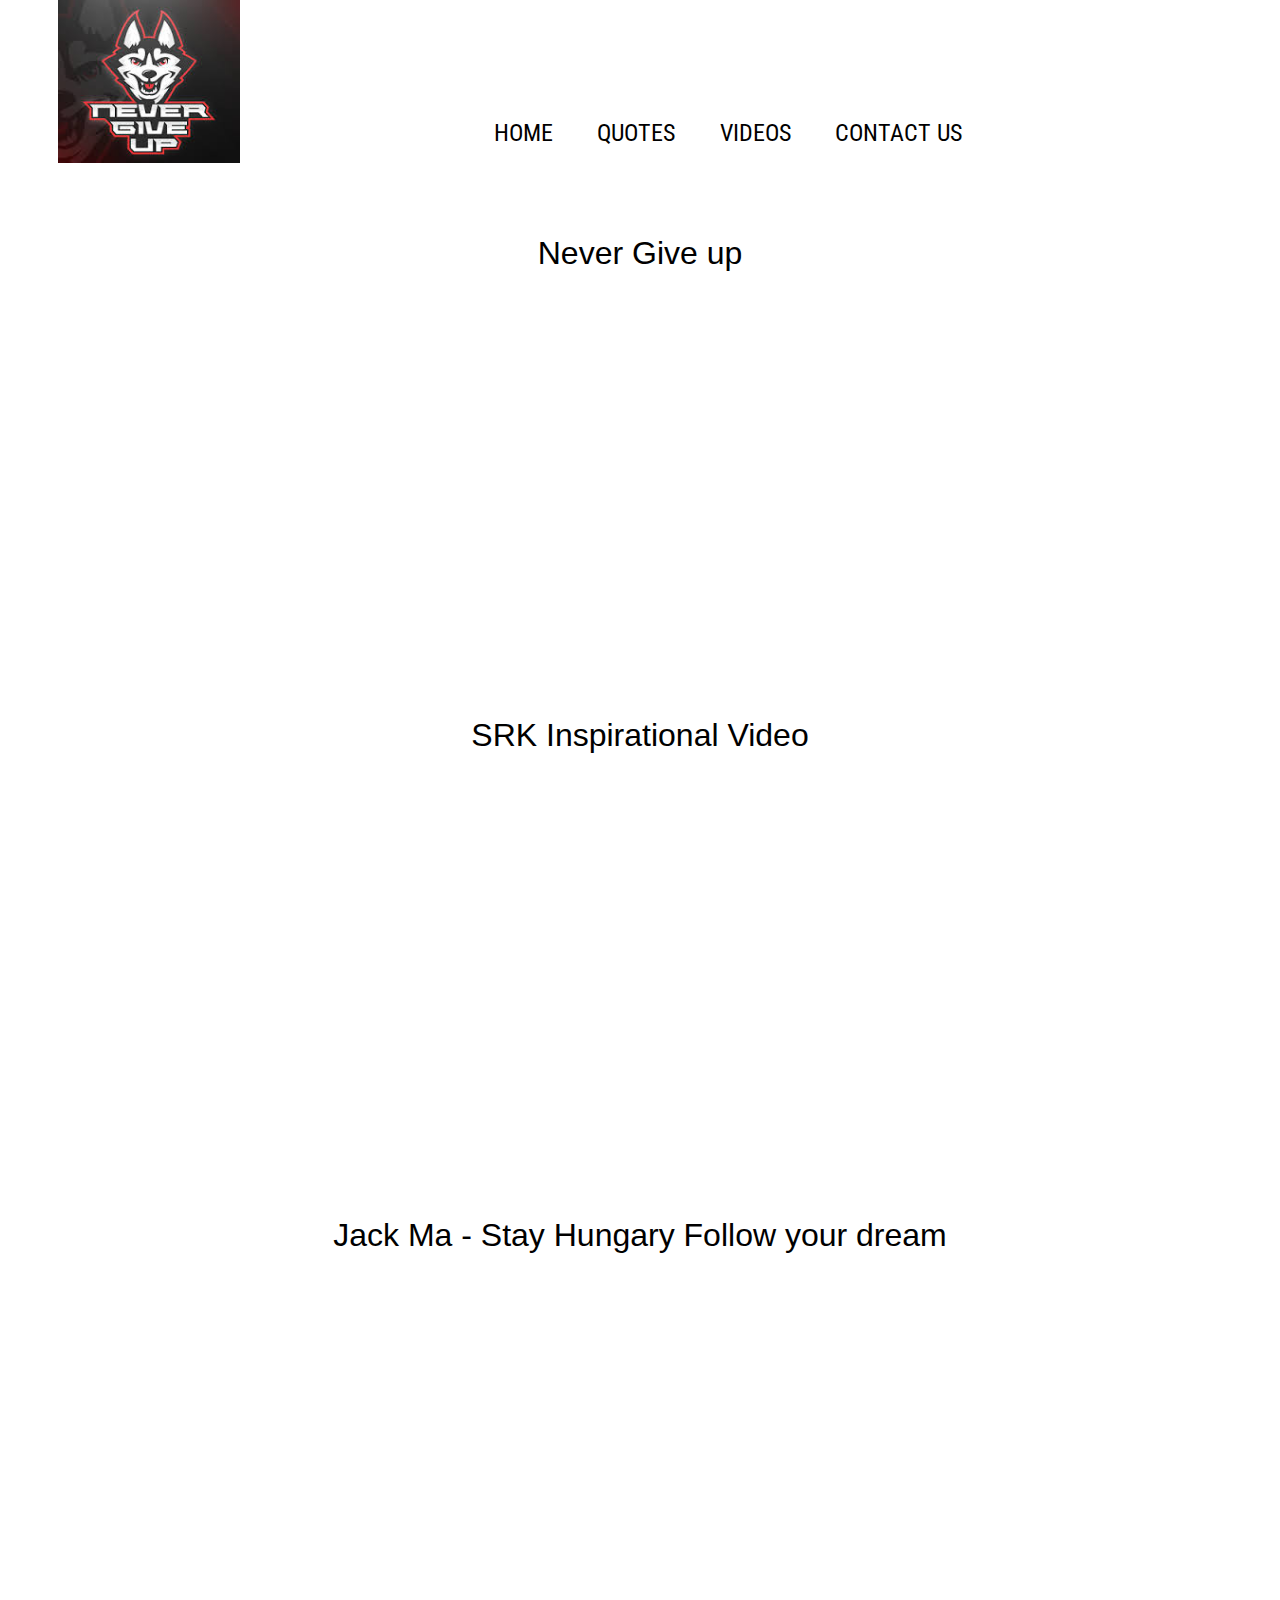
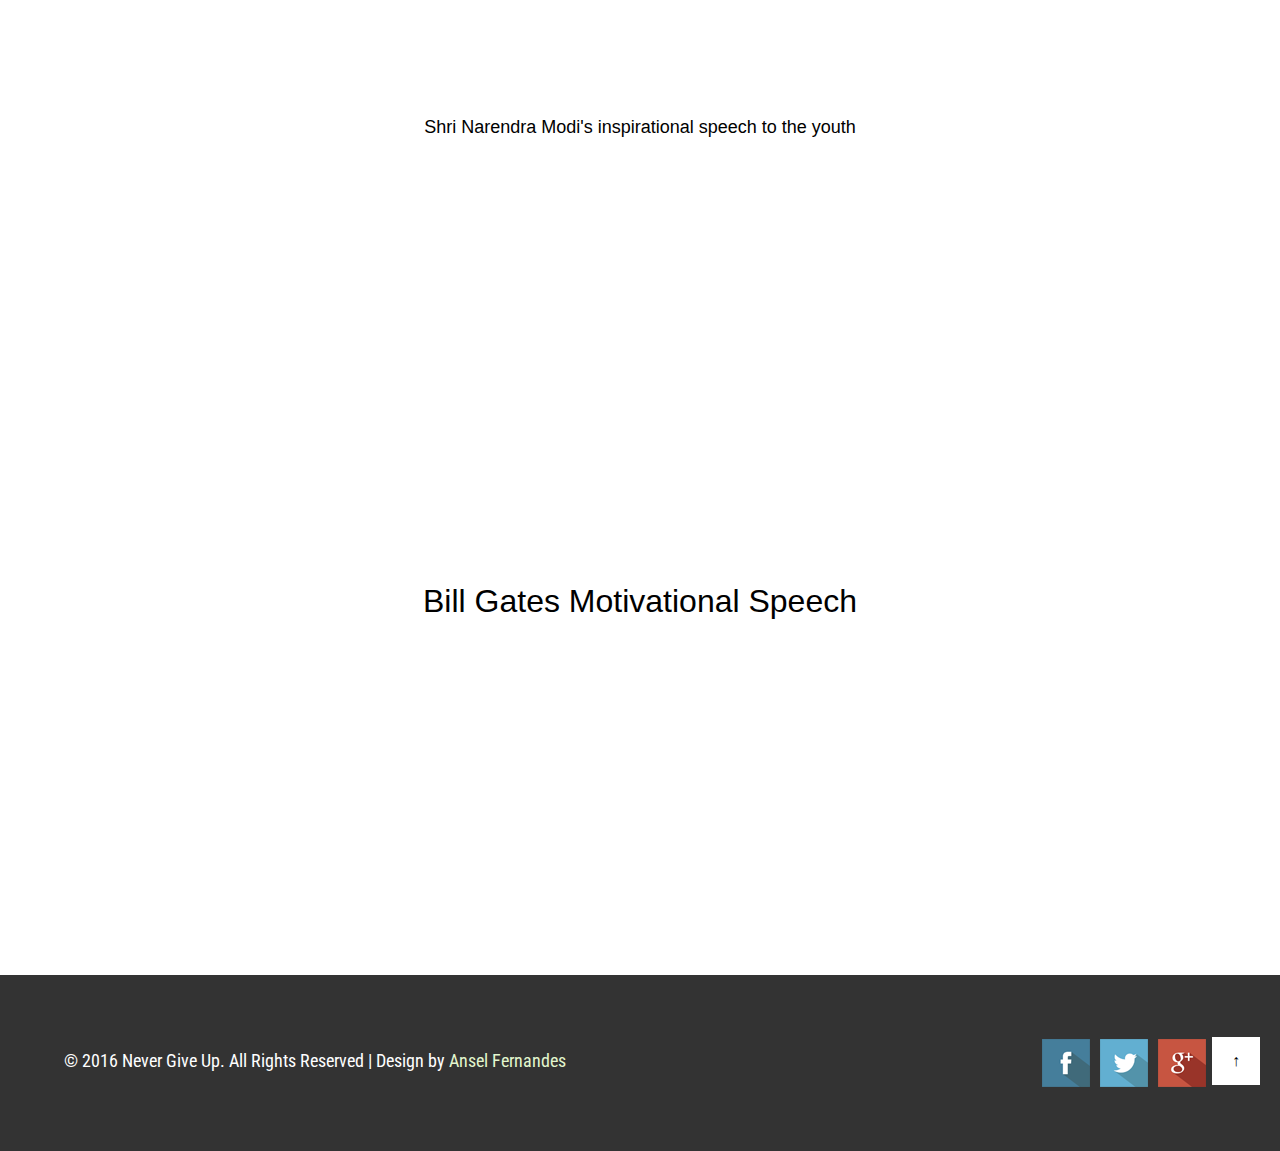
<file: videos.html>
﻿<!DOCTYPE HTML>
<html>
<head>
<title>Never Give up</title>
<link href="css/style.css" rel="stylesheet" type="text/css" media="all" />
<meta name="viewport" content="width=device-width, initial-scale=1, maximum-scale=1">
<meta http-equiv="Content-Type" content="text/html; charset=utf-8" />
<link href='//fonts.googleapis.com/css?family=Roboto+Condensed' rel='stylesheet' type='text/css'>

<!--light-box-->
<script type="text/javascript" src="js/jquery.lightbox.js"></script>
<link rel="stylesheet" type="text/css" href="css/lightbox.css" media="screen">
	<script type="text/javascript">
		$(function() {
			$('.gallery a').lightBox();
		});
   </script>   
<script type="text/javascript" src="js/resp-menu.js"></script>
<script type="text/javascript">$(document).ready(function(){$(".resp-menu").flexymenu({speed: 400, indicator: true});});</script>
<style type="text/css">
.style1 {
	clear: both;
	margin-left: 350;
	margin-top: 0;
}
</style>
</head>
<body>
<div class="header">
	<div class="wrap" style="width: 91%; height: 119px">   
	   <div class="header-top">	
	        <div class="logo" style="width: 182px; height: 163px">
				<h1>
				<a href="index.html">
				<img src="images/wolf.png" alt="" width="191" height="163"/></a></h1>
				<div class="style1" style="width: 173px; height: 0px"></div> 
                                   
							</div>
	    </div>
	</div>
	<div class="header-bottom">
	  <div class="wrap">	
		<div class="banner-navigation">
				<div class="banner-nav">
						<ul class="resp-menu orange nav1">
							<li class=""><a href="index.html"><font color = "black">Home</font></a></li>
							<li class=""><a href="quotes.html"><font color = "black">Quotes</font></a></li>
							<li class=""><a href="videos.html"><font color = "black">Videos</font></a></li>
							<li class=""><a href="contac.html"><font color = "black">Contact Us</font></a></li>
						</ul>
					<div class="clear"> </div>
				</div>
		</div>
		<div class="clear"></div> 
	  </div>
   </div>
</div>
<br/><br/>
<br/><br/>
<h1><center><font size = 6>Never Give up</font></center>
<br/>
<center><iframe width="560" height="315" src="https://www.youtube.com/embed/opcCUpCxtE8" frameborder="0" allowfullscreen></iframe></center>
<br/><br/>
<br/><br/>
<br/><br/>
<h1><center><font size = 6>SRK Inspirational Video</font></center></h1>
<br/><br/>
<center><iframe width="560" height="315" src="https://www.youtube.com/embed/UeiBF0somEo" frameborder="0" allowfullscreen></iframe></center>
<br/><br/>
<br/><br/>
<br/><br/>
<h1><center><font size = 6>Jack Ma - Stay Hungary Follow your dream</font></center></h1>
<br/><br/>
<center><iframe width="560" height="315" src="https://www.youtube.com/embed/LpAm1nrxpas" frameborder="0" allowfullscreen></iframe></center>
<br/><br/>
<br/><br/>
<br/><br/>
<h1><center><font size = 4>Shri Narendra Modi's inspirational speech to the youth</font></center>
<br/>
<center><iframe width="420" height="315" src="https://www.youtube.com/embed/Q1TAJqB7i6Y" frameborder="0" allowfullscreen></iframe></center>
<br/><br/>
<br/><br/>
<br/><br/>
<h1><center><font size = 6>Bill Gates Motivational Speech</font></center></h1>
<br/><br/>
<center><iframe width="420" height="315" src="https://www.youtube.com/embed/iADTpgRXYrk" frameborder="0" allowfullscreen></center></iframe></center>


	<div class="footer">
	   <div class="wrap">
		 <div class="copy">
			<p> © 2016 Never Give Up. All Rights Reserved | Design by <a href="https://www.facebook.com/ansel.fernandes">Ansel Fernandes</a></p>
		</div>
		<ul class="follow_icon">
		   <li><a href="https://www.facebook.com/misternevergiveup/?ref=br_rs" style="opacity: 1;"><img src="images/fb.png" alt=""></a></li>
		   <li><a href="https://twitter.com/nevergiveupquot" style="opacity: 1;"><img src="images/tw.png" alt=""></a></li>
		   <li><a href="https://plus.google.com/110018415099191469608" style="opacity: 1;"><img src="images/g+.png" alt=""></a></li>
		</ul>
		<div class="clear"></div> 
	</div>
	<div class="footer-bot">
 		<a href="#toTop" class="toTop">&uarr;</a>
			<script type="text/javascript">
				$('.toTop ').click(function(){
					$("html, body").animate({ scrollTop: 0 }, 600);
					return false;
				});
				$('.toBottom').click(function(){
					$('html,body').animate({scrollTop: $(document).height()}, 600);
					return false;
				});
			</script>
	</div>
	<div class="clear"></div>
</div>
</body>
</html>
</file>
<file: css/style.css>
/*
Author: W3layout
Author URL: http://w3layouts.com
License: Creative Commons Attribution 3.0 Unported
License URL: http://creativecommons.org/licenses/by/3.0/
*/
/* reset */
html,body,div,span,applet,object,iframe,h1,h2,h3,h4,h5,h6,p,blockquote,pre,a,abbr,acronym,address,big,cite,code,del,dfn,em,img,ins,kbd,q,s,samp,small,strike,strong,sub,sup,tt,var,b,u,i,dl,dt,dd,ol,nav ul,nav li,fieldset,form,label,legend,table,caption,tbody,tfoot,thead,tr,th,td,article,aside,canvas,details,embed,figure,figcaption,footer,header,hgroup,menu,nav,output,ruby,section,summary,time,mark,audio,video{margin:0;padding:0;border:0;font-size:100%;font:inherit;vertical-align:baseline;}
article, aside, details, figcaption, figure,footer, header, hgroup, menu, nav, section {display: block;}
ol,ul{list-style:none;margin:0;padding:0;}
blockquote,q{quotes:none;}
blockquote:before,blockquote:after,q:before,q:after{content:'';content:none;}
table{border-collapse:collapse;border-spacing:0;}
/* start editing from here */
a{text-decoration:none;}
.txt-rt{text-align:right;}/* text align right */
.txt-lt{text-align:left;}/* text align left */
.txt-center{text-align:center;}/* text align center */
.float-rt{float:right;}/* float right */
.float-lt{float:left;}/* float left */
.clear{clear:both;}/* clear float */
.pos-relative{position:relative;}/* Position Relative */
.pos-absolute{position:absolute;}/* Position Absolute */
.vertical-base{	vertical-align:baseline;}/* vertical align baseline */
.vertical-top{	vertical-align:top;}/* vertical align top */
.underline{	padding-bottom:5px;	border-bottom: 1px solid #eee; margin:0 0 20px 0;}/* Add 5px bottom padding and a underline */
nav.vertical ul li{	display:block;}/* vertical menu */
nav.horizontal ul li{	display: inline-block;}/* horizontal menu */
img{max-width:100%;}
/*end reset*/
body{
	font-family:Arial, Helvetica, sans-serif;
	-webkit-background-size: cover;
	-moz-background-size: cover;
	-o-background-size: cover;
	background-size: cover;
	background-position:center;
	background-size: 100% 100%;
}
.wrap{
	width:80%;
	margin:0 auto;
	-moz-transition:all .2s linear;
	-webkit-transition:all .2s linear; 
	-o-transition:all .2s linear; 
	-ms-transition:all .2s linear;
}
.header{
	background:white;
}
.header-bottom:hover{
background: white;
}
/*.header-top{
	padding:1% 0;*/
}
.header-bottom{
    padding: 1% 0;
    background: rgba(51, 51,51, 0.22);
    text-align: center;
}
.logo {
	float:left;
}
ul.follow_icon{
	float:right;
}
.follow_icon li {
	float: left;
	margin-right: 10px;
}
.follow_icon li a img {
	vertical-align: middle;
}
.phone {
	float: right;
	font-family: 'Roboto Condensed', sans-serif;
	margin:20px 0 0px 0px;
	line-height: 15px;
}
span.order{
	font-weight: normal;
	font-style: italic;
	font-size:1.3em;
	line-height: 10px;
	padding-left: 30px;
	color:#000;
}
h5.ph-no{
	color:#fff;
	font-family: 'Roboto Condensed', sans-serif;
top: 18px;
left: 10px;
padding-left: 20px;
	display: inline-block;
	font-size:1.5em;
	background:url(../images/phone.png) 0px -1px no-repeat;
	margin-top:15px;
}
/*--content--*/
.dc-head-img {
	float: left;
	width: 47%;
}
.dc-head-img img{
	border-radius:500px;
	-webkit-border-radius:500px;
	-moz-border-radius:500px;
	-o-border-radius:500px;
}
.dc-head-info {
	float: left;
	width: 50%;
	margin-left: 3%;
}
h5.head{
	color: #000;
	font-size:2.3em;
	line-height: 35px;
	text-transform: uppercase;
	font-family: 'Roboto Condensed', sans-serif;
	margin-bottom: 3%;
}
.dc-head-info span {
	font-family: 'Roboto Condensed', sans-serif;
	color: #000;
	font-size: 1.1em;
	text-transform: uppercase;
}
.dc-profile p {
	font-family: 'Roboto Condensed', sans-serif;
	font-size: 1.1em;
	color: #000;
	padding: 20px 0px;
	line-height: 1.5em;
}
.btn-6a {
	border: 4px solid #E3F7CE;
}
.btn-6 {
	color: #FFF;
	background:#333;
	-webkit-transition: none;
	-moz-transition: none;
	transition: none;
	font-family: 'Roboto Condensed', sans-serif;
}
.btn {
	cursor: pointer;
	padding: 10px 40px;
	display: inline-block;
	margin: 15px 30px;
	text-transform: uppercase;
	letter-spacing: 1px;
	outline: none;
	position: relative;
	-webkit-transition: all 0.3s;
	-moz-transition: all 0.3s;
	transition: all 0.3s;
	font-size: 1.2em;
}
.btn-6a:hover {
	background: rgba(0, 0, 0, 0);
	color:#000;
}
.top-box{
	background:#E3F7CE;
}
.content-top{
	padding: 6% 0 6%;
}
/*  GRID OF THREE   ============================================================================= */
.col_1_of_3{
	display: block;
	float:left;
	margin:0% 0 0% 3.6%;
}
.col_1_of_3:first-child { margin-left: 0; }
.span_1_of_3 {
	width:30.2%;
}
.span_1_of_3  h3{
	color:#777;
	font-size:1.7em;
	line-height: 1.2;
	font-weight : normal;
	margin-top: 0px;
	letter-spacing: -1px;
	font-family: 'Roboto Condensed', sans-serif;
	margin-bottom: 20px;
	text-transform: uppercase;
}
/***** Media Quries *****/
@media only screen and (max-width: 1024px) {
	.wrap{
		width:95%;
	}	
}
/*  GO FULL WIDTH AT LESS THAN 640 PIXELS */
@media only screen and (max-width: 640px) and (min-width: 480px) {
	.wrap{
		width:95%;
	}
	.col_1_of_3{ 
		margin: 1% 0 1% 0%;
	}
	.span_1_of_3 {
		width:94%;
		padding:3%;  
	}
}
/*  GO FULL WIDTH AT LESS THAN 480 PIXELS */
@media only screen and (max-width: 480px) {
     
     .wrap{
		width:95%;
	}		
	.col_1_of_3{ 
		margin: 1% 0 1% 0%;
	}
	.span_1_of_3 {
		width:92%;
		padding:4%;
	}
}
.content-middle{
	padding:5% 0;
	background:#fff;
}
h4 span {
	font-weight: 300;
	color: #555;
	display: block;
}
.more1{
	text-align:right;
	padding-top:3%;
}
.box-1 {
	display: block;
	background: #FFF;
	transition: all .4s ease;
	position: relative;
	padding-bottom: 75px;
	z-index: 100px;
	z-index: 9999;
}
.box-1:hover {
	color:#fff;
}
.box-1 .inside {
	padding: 0 30px;
	text-align: center;
}
.box-1 .inside p{
	color: #888;
	padding: 10% 0 5%;
	font-family: 'Roboto Condensed', sans-serif;
	font-size: 1.1em;
	line-height: 1.5em;
}
.box-1 h2 {
	padding-top:53px;
	padding-bottom: 12px;
}
h2.v1 {
	color:#555;
	font-size:2.3em;
	line-height: 35px;
	text-transform: uppercase;
	font-family: 'Roboto Condensed', sans-serif;
}
.box-1 .box-btn {
	position: absolute;
	bottom: 0;
	right: 0;
	display: block;
	float: right;
	width: 53px;
	height: 55px;
	background: #3E454C url(../images/arrow3.png) center center no-repeat;
}
.box-1 .box-btn:hover{
	background:#C4DDAB url(../images/arrow3.png) center center no-repeat;
}
p.desc{
	color:#888;
}
.magnifier:hover{
	background:url(../images/banner1.jpg);
}
.magnifier {
	position: relative;
	display: block;
	background: url(../images/magnifier.gif) right bottom no-repeat #000;
}
.magnifier span {
	position: absolute;
	bottom: 0;
	right: 0;
	display: block;
	width: 45px;
	height: 45px;
	background: url(../images/magnifier.gif) right bottom no-repeat #000;
}
.magnifier img {
	width: 100%;
	-webkit-transition: all 0.5s ease;
	-moz-transition: all 0.5s ease;
	-o-transition: all 0.5s ease;
	transition: all 0.5s ease;
	-webkit-box-shadow: 0 0 0 0 #FFF;
	-moz-box-shadow: 0 0 0 0 #fff;
	box-shadow: 0 0 0 0 #FFF;
	display: block;
}
.gallery ul li {
	display:inline-block;
	width: 31.444%;
	margin-right: 2.5%;
}
.gallery ul li.last{
    width: 31.4%;
    margin-right: 0px;
}
.dc-head1 h3 {
	color:#666;
	font-size: 1.7em;
	line-height: 1.2;
	font-weight: normal;
	margin-top: 0px;
	letter-spacing: -1px;
	font-family: 'Roboto Condensed', sans-serif;
	margin: 20px 0 10px;
	text-transform: uppercase;
}
.dc-head1 span{
	color:#888;
	font-family: 'Roboto Condensed', sans-serif;
	font-size:1.2em;
	text-transform:uppercase;
}
/*--footer--*/
.footer{
	background: #333;
	padding:5% 0;
}
.copy{
	float:left;
	margin-top: 12px;
}
ul.follow_icon{
	float:right;
}
.copy p {
	color: #FFF;
	font-size: 1.1em;
	font-family: 'Roboto Condensed', sans-serif;
}
.copy p a{
	color:#E3F7CE;
}
.copy p a:hover{
	color:#fff;
}
.footer-bot {
	padding-right: 20px;
}
.toTop, .toBottom {
	text-decoration: none;
	background: #FFF;
	color: #000;
	display: inline-block;
	padding: 15px 20px;
	font-weight: bold;
	float: right;
	margin-top: -50px;
}
.footer-box{
	background:url(../images/blur1.png);
	position:relative;
	padding:7% 0;
}
.slideshow {
	color:#ff;
}
.f-desc1{
	color: #fff;
	font-family: 'Roboto Condensed', sans-serif;
	font-size: 1.1em;
	line-height:1.5em;
}
h4.f-head{
	font-size:2em;
	text-align:center;
	color:#fff;
	font-family: 'Roboto Condensed', sans-serif;
	margin-bottom: 30px;
	text-transform: uppercase;
}
/*--about--*/
.about-grid {
	width: 31.33%;
	float: left;
}
.about-grid h3 {
	font-family: 'Roboto Condensed', sans-serif;
	font-size:2em;
	margin-bottom: 4%;
	line-height: 2em;
	text-transform: uppercase;
	color: #555;
}
.about-grid span {
	font-family: 'Roboto Condensed', sans-serif;
	color: #777;
	font-size: 1em;
	padding: 20px 0 10px 0;
	line-height: 1.5em;
	display: block;
	text-transform: uppercase;
}
.about-grid p {
	font-family: 'Roboto Condensed', sans-serif;
	color: #888;
	font-size:1em;
	line-height: 1.5em;
}
.button1 {
	color: #FFF;
	font-family: 'Roboto Condensed', sans-serif;
	font-size:1.1em;
	font-weight: normal;
	padding: 10px 30px;
	text-transform: uppercase;
	background:#ABC492;
	display: inline-block;
	margin: 1em 0 0;
	-webkit-transition: all 0.3s ease-out;
	-moz-transition: all 0.3s ease-out;
	-ms-transition: all 0.3s ease-out;
	-o-transition: all 0.3s ease-out;
	transition: all 0.3s ease-out;
}
.button1:hover{
	background:#333;
}
.center-grid1 label {
	font-family: 'Roboto Condensed', sans-serif;
	font-size: 14px;
	line-height: 22px;
	text-transform: uppercase;
	color:#ABC492;
	-webkit-transition: all 0.3s ease-out;
	-moz-transition: all 0.3s ease-out;
	-ms-transition: all 0.3s ease-out;
	-o-transition: all 0.3s ease-out;
	transition: all 0.3s ease-out;
	cursor: pointer;
}
.center-grid1 p {
	padding: 0px 0px 20px 0px;
}
.center-grid1 label:hover {
	color: #555;
}
.center-grid1 {
	margin: 0 3%;
}
.client {
	padding-bottom: 10px;
}
.about-team-left {
	float: left;
	width: 25%;
	margin-top: 0.5em;
}
.about-team-right {
	float: right;
	width: 72%;
}
.about-team-right p {
	margin-bottom: 20px;
}
.about-grids{
	background:#fff;
	padding:4%;
}
.about-team-left img:hover {
	opacity: 1;
	-webkit-filter: grayscale(0%);
	cursor: pointer;
}
.about-team-left img {
	-webkit-filter: grayscale(100%);
	opacity: 5;
	transition: all 300ms!important;
	-webkit-transition: all 300ms!important;
	-moz-transition: all 300ms!important;
}
/*--services--*/
.service-content {
	float: left;
	width: 74.5%;
}
.service-content h3 {
	font-family: 'Roboto Condensed', sans-serif;
	font-size:2em;
	line-height: 2em;
	margin: 0;
	text-transform: uppercase;
	color: #555;
}
.service-content ul {
	padding-bottom: 5px;
}
.service-content ul li {
	display: block;
}
.service-content ul li span {
	width: 5%;
	float: left;
	font-size: 3em;
	color: #555;
	font-family: 'Roboto Condensed', sans-serif;
}
.service-content ul li p {
	font-family: 'Roboto Condensed', sans-serif;
	color: #888;
	font-size: 1em;
	padding: 6px 0 20px 0;
	line-height: 1.5em;
}
.service-content ul li p a {
	font-size: 1.3em;
	color: #555;
	font-family: 'Roboto Condensed', sans-serif;
	display: block;
	margin-bottom: 10px;
}
.service-content ul li p a:hover{
	color:#ABC492;
}
.services-sidebar {
	float: right;
	width: 23%;
}
.services-sidebar h3 {
	font-family: 'Roboto Condensed', sans-serif;
	font-size:2em;
	line-height: 2em;
	margin: 0;
	text-transform: uppercase;
	color: #555;
}
.services-sidebar ul li {
	border-bottom: 1px dashed rgba(192, 192, 192, 0.33);
	background: url(../images/marker.png) 0 15px no-repeat;
	padding: 9px 13px 8px 23px;
}
.services-sidebar ul li a {
	display: block;
	font-family: 'Roboto Condensed', sans-serif;
	font-size: 1em;
	color: #888;
	padding: 2px 0px 5px 0px;
	transition: 0.5s ease;
	-o-transition: 0.5s ease;
	-webkit-transition: 0.5s ease;
}
.service-box{
	padding-top: 20px;
}
/*--contact--*/
/*  Contact Form  ============================================================================= */
h1.title, h2.title {
	font-family: 'Roboto Condensed', sans-serif;
	margin-bottom:2%;
	color: #555;
	font-size:2.3em;
	line-height: 60px;
	text-transform: uppercase;
	text-align: center;
}
h3.subtitle {
	margin: 0 auto;
	padding-bottom: 10px;
	width: 100%;
	max-width: 65%;
	text-align: center;
	text-transform: none;
	line-height: 1.5em;
	font-size: 1.2em;
	color:#888;
	font-family: 'Roboto Condensed', sans-serif;
}
form div {
	padding-top: 20px;
}
.to input[type="text"] {
	padding: 20px 9px;
	width: 48%;
	font-size: 1em;
	font-family: 'Roboto Condensed', sans-serif;
	margin: 10px 0;
	border: 1px solid #E1E2E2;
	color: #888;
	background: #FFF;
	float: left;
	outline: none;
}
.text input[type="text"], .text textarea {
	width:98.3%;
	font-size:1em;
	margin: 10px 0;
	border: 1px solid #E1E2E2;
	color: #888;
	font-family: 'Roboto Condensed', sans-serif;
	outline: none;
	margin-bottom: 25px;
	height: 150px;
	padding: 20px 9px;
}
.submit{
	color: #FFF;
	font-family: 'Roboto Condensed', sans-serif;
	font-size: 1.1em;
	font-weight: normal;
	padding:20px 60px;
	text-transform: uppercase;
	background: #ABC492;
	display: inline-block;
	-webkit-transition: all 0.3s ease-out;
	-moz-transition: all 0.3s ease-out;
	-ms-transition: all 0.3s ease-out;
	-o-transition: all 0.3s ease-out;
	transition: all 0.3s ease-out;
}
.submit:hover{
	background:#333;
}
.map{
	display:block;
}
/*--404--*/
.page-not-found h1 {
	font-size: 15em;
	color: #F0F0F0;
	text-align: center;
	text-shadow: 1px 1px 6px #AAA;
	-moz-text-shadow: 1px 1px 6px #aaa;
	-webkit-text-shadow: 1px 1px 6px #aaa;
	-o-text-shadow: 1px 1px 6px #aaa;
}
.banner-nav {
    text-align: center;
}
	.resp-menu{
		margin: 0 auto;
		padding: 0;
		position: relative;
		list-style: none;
		text-align: center;
		z-index: 2222;
	}
	.resp-menu li{
		display:inline-block;
		margin:0;padding:0;
		position:relative;
	}
	.resp-menu > li > a{
	    color: #FFF;
		font-family: 'Roboto Condensed', sans-serif;
		font-size: 1.5em;
		padding: 35px 20px 70px;
		-webkit-transition: color .15s;
		-moz-transition: color .15s;
		-o-transition: color .15s;
		transition: color .15s;
		text-transform: uppercase;
	}
	.resp-menu li:hover > a,.resp-menu li.active a{
		background: #555;
		color: #fff;
	}
	.resp-menu li.right{
		float: right;
	}
	.resp-menu ul, .resp-menu ul li ul{
	    list-style: none;
		margin: 0;
		padding: 0;
		display: none;
		position: absolute;
		z-index: 111;
		width: 134px;
		background-color: #FFFFFF;
		color: #000;
	}
	.resp-menu ul{
		top: 100px;
		left: 0;
	}
	.resp-menu ul li ul{
		top: 0;left: 100%;
	}
	.resp-menu ul li{
		clear:both;
		width:100%;
		border: none;font-size:12px;
	}
	.resp-menu ul li a{
		padding:10px 20px;
		width:100%;
		color:#000;
		font-size:13px;
		text-decoration:none;
		display:inline-block;
		float:left;
		clear:both;
		box-sizing:border-box;
		-moz-box-sizing:border-box;
		-webkit-box-sizing:border-box;
		-webkit-transition:color 0.2s linear, background 0.2s linear;
		-moz-transition:color 0.2s linear, background 0.2s linear;
		-o-transition:color 0.2s linear, background 0.2s linear;
		transition:color 0.2s linear, background 0.2s linear;
	}
	.resp-menu > li .indicator{
	    position: absolute;
		color: #dedede;
		top: 20px;
		right: 8px;
		font-size: 17px;
		display: none;
	}
	.resp-menu ul > li .indicator{
		top: 10px;	
		right: 8px;
	}
	.thin > li > a{
		padding: 10px 22px;
	}
	.thin ul{
		top: 40px;
	}
	.thin > li .indicator{
		top: 10px;
	}
	.thick > li > a{
		padding: 40px 22px;
	}
	.thick ul{
		top: 100px;
	}
	.thick > li .indicator{
		top: 40px;
	}
	.resp-menu i{
		line-height: 20px !important;
		margin-right: 6px;
		font-size: 18px;
		float: left;
	}
	.resp-menu > li.showhide{
	    display: none;
		width: 100%;
		height: 50px;
		cursor: pointer;
		color: #333333;
		background: #FFFFFF;
	}
	.resp-menu > li.showhide span.title{
		margin: 16px 0 0 25px;
		float: left;
	}
	.resp-menu > li.showhide span.icon{
		margin: 17px 20px;
		float: right;
	}
	.resp-menu > li.showhide .icon em{
	    margin-bottom: 3px;
		display: block;
		width: 20px;
		height: 2px;
		background: #333333;
	}
	.orange li:hover > a, .orange li.active a{
		color: #fff!important;
		background: rgba(7, 105, 43, 0.38);
	}
	.resp-menu.vertical{
		width: 200px;
	}
	.resp-menu.vertical li{
		width: 100%;
	}
	.resp-menu.vertical li a{
		display: inline-block !important;
		width: 100%;
		padding:18px 20px 16px;
		box-sizing:border-box;
		-moz-box-sizing:border-box;
		-webkit-box-sizing:border-box;
	}
	.resp-menu.vertical ul li{
		width: 100%;
	}
	.resp-menu.vertical ul, .resp-menu.vertical ul li ul{
		width: 150px;
	}
	.resp-menu.vertical ul{
		top: 0;left: 100%;
	}
	.resp-menu.vertical ul li ul{
		top: 0px;
	}
	.resp-menu.vertical.right{
		float: right !important;
	}
	.resp-menu.vertical.right ul{
		left: -150px !important;
	}
	.resp-menu.vertical > li .indicator{
		top: 17px;
		right: 15px;
		font-size: 17px;
	}
	.resp-menu.vertical ul > li .indicator{
		top: 18px;
		right: 15px;
	}
	@media only screen and (max-width: 768px){
		.resp-menu.vertical{
			width: 100%;
		}
		.resp-menu li{
			width: 100%;
		}
		.resp-menu > li > a{
		    padding-top: 15px;
			padding-bottom: 15px;
			padding-left: 25px;
			padding-right: 25px;
			display: block;
		}
		.resp-menu a{
			width: 100%;
			box-sizing:border-box;
			-moz-box-sizing:border-box;
			-webkit-box-sizing:border-box;
		}
		.resp-menu ul, .resp-menu ul li ul,.resp-menu.vertical ul, .resp-menu.vertical ul li ul{
			width: 100%;
			left: 0;
			border-left: none;
			position: static;
			box-sizing:border-box;
			-moz-box-sizing:border-box;
			-webkit-box-sizing:border-box;
		}
			.resp-menu ul li{
			border-left: none;
			border-right: none;
		}
		.resp-menu ul li a,.resp-menu.vertical ul li a{
			padding-top:10px;
			padding-bottom:10px;
		}
		.resp-menu ul > li > a{
			padding-left: 40px !important;
		}
		.resp-menu > li .indicator{
			top: 15px;
			right: 25px;
			font-size: 17px;
		}
		.resp-menu ul > li .indicator{
			right: 24px;
		}
		.resp-menu.vertical ul > li .indicator{
			top: 10px;
			right: 15px;
		}
		.resp-menu > li > ul > li > a{
			padding-left: 40px !important;
			font-size: 16px;
		}
		.resp-menu > li > ul > li > ul > li > a{
			padding-left: 60px !important;
		}
		.resp-menu > li > ul > li > ul > li > ul > li > a{
			padding-left: 80px !important;
		}
		
}
/*--responsive design--*/
@media (max-width:1366px){
	.wrap{
		width:90%;
	}
	.to input[type="text"] {
		width: 47.9%;
	}	
	.text input[type="text"], .text textarea {
		width: 98.2%;
	}
}
@media (max-width:1280px){
	.wrap{
		width:90%;
	}
	.to input[type="text"] {
		width: 47.7%;
	}	
	.text input[type="text"], .text textarea {
		width: 98%;
	}
	.gallery ul li {
		width: 31.4%;
	}
}
@media (max-width:1024px){
	.wrap{
		width:90%;
	}
	.to input[type="text"] {
		width:47.2%;
	}	
	.text input[type="text"], .text textarea {
		width:97.7%;
	}
	.gallery ul li {
		width: 31.3%;
	}
	#cssmenu > ul > li > a {
		padding: 30px 20px 70px;
	}
	#cssmenu > ul > li > a {
		font-size: 1.3em;
	}
	h2.v1 {
		font-size: 2em;
	}
	.box-1 h2 {
		padding-top: 45px;
		padding-bottom: 5px;
	}
	.box-1 .inside p {
		font-size: 1em;
	}
	.box-1 .box-btn {
		width: 45px;
		height: 45px;
	}
	h5.head {
		font-size: 2em;	
	}
	.span_1_of_3 h3 {
		font-size: 1.5em;
	}
	.dc-head-info span {
		font-size: 1em;
		line-height:1.5em;
	}
	.dc-profile p {
		font-size: 1em;
	}
	.btn {
		font-size: 1em;
	}
	.dc-head1 h3 {
		font-size: 1.5em;
	}
	.dc-head1 span {
		font-size: 1em;
	}
	.f-desc1{
		font-size: 1em;
	}
	.copy p {
		font-size: 1em;
	}
	.follow_icon li {
		margin-right: 10px;
	}
	.toTop, .toBottom {
		margin-top: -47px;
		padding: 15px 12px;
	}
	.about-grid h3 {
		font-size: 1.7em;
	}
	.about-grid span {
		font-size: 0.89em;
	}
	.about-grid p {
		font-size: 0.97em;
	}
	.service-content h3 {
		font-size: 1.7em;
	}
	.service-content ul li p a {
		font-size: 1.1em;
	}
	.service-content ul li p {
		font-size: 0.97em;
	}
	.service-content ul li span {
		font-size: 2.3em;
	}
	.services-sidebar h3 {
		font-size: 1.7em;
	}
	.services-sidebar ul li a {
		font-size: 0.97em;
	}
	h1.title, h2.title {
		font-size: 2em;
	}
	h3.subtitle {
		font-size: 1em;
	}
}
@media (max-width:800px){
	.wrap{
		width:90%;
	}
	.to input[type="text"] {
		width:46.4%;
	}	
	.text input[type="text"], .text textarea {
		width:96.9%;
	}
	.gallery ul li {
		width:31.2%;
	}
	h2.v1 {
		font-size: 1.6em;
	}
	.box-1 h2 {
		padding-top: 45px;
		padding-bottom: 5px;
	}
	.box-1 .inside p {
		font-size: 1em;
	}
	.box-1 .box-btn {
		width: 45px;
		height: 45px;
	}
	h5.head {
		font-size: 2em;	
	}
	.span_1_of_3 h3 {
		font-size: 1.5em;
	}
	.dc-head-info span {
		font-size: 1em;
		line-height:1.5em;
	}
	.dc-profile p {
		font-size: 1em;
	}
	.btn {
		font-size: 1em;
		padding: 10px 25px;
	}
	.dc-head1 h3 {
		font-size: 1.5em;
	}
	.dc-head1 span {
		font-size: 1em;
	}
	.f-desc1{
		font-size: 1em;
	}
	.copy p {
		font-size: 1em;
	}
	.follow_icon li {
		margin-right: 10px;
	}
	.toTop, .toBottom {
		margin-top: -47px;
		padding: 15px 12px;
	}
	.about-grid h3 {
		font-size: 1.7em;
	}
	.about-grid span {
		font-size: 0.89em;
	}
	.about-grid p {
		font-size: 0.97em;
	}
	.service-content h3 {
		font-size: 1.7em;
	}
	.service-content ul li p a {
		font-size: 1.1em;
	}
	.service-content ul li p {
		font-size: 0.97em;
	}
	.service-content ul li span {
		font-size: 2.3em;
	}
	.services-sidebar h3 {
		font-size: 1.7em;
	}
	.services-sidebar ul li a {
		font-size: 0.97em;
	}
	h1.title, h2.title {
		font-size: 2em;
	}
	h3.subtitle {
		font-size: 1em;
	}
}
@media (max-width:768px){
	.wrap{
		width:90%;
	}
	.to input[type="text"] {
		width:46.2%;
	}	
	.text input[type="text"], .text textarea {
		width:96.9%;
	}
	.gallery ul li {
		width:31.1%;
	}
	h2.v1 {
		font-size: 1.5em;
	}
	.box-1 h2 {
		padding-top: 45px;
		padding-bottom: 5px;
	}
	.box-1 .inside p {
		font-size: 1em;
	}
	.box-1 .box-btn {
		width: 45px;
		height: 45px;
	}
	h5.head {
		font-size: 2em;	
	}
	.span_1_of_3 h3 {
		font-size: 1.5em;
	}
	.dc-head-info span {
		font-size: 1em;
		line-height:1.5em;
	}
	.dc-profile p {
		font-size: 1em;
	}
	.btn {
		font-size: 1em;
		padding: 10px 25px;
	}
	.dc-head1 h3 {
		font-size: 1.5em;
	}
	.dc-head1 span {
		font-size: 1em;
	}
	.f-desc1{
		font-size: 1em;
	}
	.copy p {
		font-size: 1em;
	}
	.follow_icon li {
		margin-right: 10px;
	}
	.toTop, .toBottom {
		margin-top: -47px;
		padding: 15px 12px;
	}
	.about-grid h3 {
		font-size: 1.7em;
	}
	.about-grid span {
		font-size: 0.89em;
	}
	.about-grid p {
		font-size: 0.97em;
	}
	.service-content h3 {
		font-size: 1.7em;
	}
	.service-content ul li p a {
		font-size: 1.1em;
	}
	.service-content ul li p {
		font-size: 0.97em;
	}
	.service-content ul li span {
		font-size: 2.3em;
	}
	.services-sidebar h3 {
		font-size: 1.7em;
	}
	.services-sidebar ul li a {
		font-size: 0.97em;
	}
	h1.title, h2.title {
		font-size: 2em;
	}
	h3.subtitle {
		font-size: 1em;
	}
	.footer-bot {
		padding-right: 8px;
	}
	.service-content ul li span {
		width: 10%;
	}
}
@media (max-width:640px){
	.wrap{
		width:90%;
	}
	.to input[type="text"] {
		width:45.2%;
	}	
	.text input[type="text"], .text textarea {
		width:96.9%;
	}
	.gallery ul li {
		width:80%;
	}
	h2.v1 {
		font-size: 1.6em;
	}
	.box-1 h2 {
		padding-top: 45px;
		padding-bottom: 5px;
	}
	.box-1 .inside p {
		font-size: 1em;
	}
	.box-1 .box-btn {
		width: 45px;
		height: 45px;
	}
	h5.head {
		font-size: 2em;	
	}
	.span_1_of_3 h3 {
		font-size: 1.5em;
	}
	.dc-head-info span {
		font-size: 1em;
		line-height:1.5em;
	}
	.dc-profile p {
		font-size: 1em;
	}
	.btn {
		font-size: 1em;
		padding: 10px 25px;
	}
	.dc-head1 h3 {
		font-size: 1.5em;
	}
	.dc-head1 span {
		font-size: 1em;
	}
	.f-desc1{
		font-size: 1em;
	}
	.copy p {
		font-size: 1em;
	}
	.follow_icon li {
		margin-right: 10px;
	}
	.toTop, .toBottom {
		margin-top: -47px;
		padding: 15px 12px;
	}
	.about-grid h3 {
		font-size: 1.7em;
	}
	.about-grid span {
		font-size: 0.89em;
	}
	.about-grid p {
		font-size: 0.97em;
	}
	.service-content h3 {
		font-size: 1.7em;
	}
	.service-content ul li p a {
		font-size: 1.1em;
	}
	.service-content ul li p {
		font-size: 0.97em;
	}
	.service-content ul li span {
		font-size: 2.3em;
	}
	.services-sidebar h3 {
		font-size: 1.7em;
	}
	.services-sidebar ul li a {
		font-size: 0.97em;
	}
	h1.title, h2.title {
		font-size: 2em;
	}
	h3.subtitle {
		font-size: 1em;
	}
	.footer-bot {
		padding-right: 8px;
	}
	.gallery ul li.last {
		width: 80%;
	}
	.about-grid {
		width: 100%;
		float: none;
	}
	.center-grid1 {
		margin: 0 0;
	}
	.service-content {
		float: none;
		width: 100%;
	}
	.services-sidebar {
		float: none;
		width: 100%;
	}
	.to input[type="text"] {
		padding: 15px 9px;
	}
	.text input[type="text"], .text textarea {
		padding: 15px 9px;
	}
	.submit {
		padding: 15px 55px;
		font-size:1em;
	}
	.logo {
		width: 40%;
	}
	.service-content ul li span {
		width: 10%;
	}
}
@media (max-width:480px){
	.wrap{
		width:90%;
	}
	.to input[type="text"] {
		width: 43.9%;
	}	
	.text input[type="text"], .text textarea {
		width: 94.9%;
	}
	.gallery ul li {
		width:80%;
	}
	h2.v1 {
		font-size: 1.6em;
	}
	.box-1 h2 {
		padding-top: 45px;
		padding-bottom: 5px;
	}
	.box-1 .inside p {
		font-size: 1em;
	}
	.box-1 .box-btn {
		width: 45px;
		height: 45px;
	}
	h5.head {
		font-size: 2em;	
	}
	.span_1_of_3 h3 {
		font-size: 1.5em;
	}
	.dc-head-info span {
		font-size: 1em;
		line-height:1.5em;
	}
	.dc-profile p {
		font-size: 1em;
	}
	.btn {
		font-size: 1em;
		padding: 10px 25px;
	}
	.dc-head1 h3 {
		font-size: 1.5em;
	}
	.dc-head1 span {
		font-size: 1em;
	}
	.f-desc1{
		font-size: 1em;
	}
	.copy p {
		font-size: 1em;
	}
	.follow_icon li {
		margin-right: 10px;
	}
	.toTop, .toBottom {
		margin-top: -47px;
		padding: 15px 12px;
	}
	.about-grid h3 {
		font-size: 1.7em;
	}
	.about-grid span {
		font-size: 0.89em;
	}
	.about-grid p {
		font-size: 0.97em;
	}
	.service-content h3 {
		font-size: 1.7em;
	}
	.service-content ul li p a {
		font-size: 1.1em;
	}
	.service-content ul li p {
		font-size: 0.97em;
	}
	.service-content ul li span {
		font-size: 2.3em;
	}
	.services-sidebar h3 {
		font-size: 1.7em;
	}
	.services-sidebar ul li a {
		font-size: 0.97em;
	}
	h1.title, h2.title {
		font-size: 2em;
	}
	h3.subtitle {
		font-size: 1em;
	}
	.footer-bot {
		padding-right: 8px;
	}
	.gallery ul li.last {
		width: 80%;
	}
	.about-grid {
		width: 100%;
		float: none;
	}
	.center-grid1 {
		margin: 0 0;
	}
	.service-content {
		float: none;
		width: 100%;
	}
	.services-sidebar {
		float: none;
		width: 100%;
	}
	.to input[type="text"] {
		padding: 15px 9px;
	}
	.text input[type="text"], .text textarea {
		padding: 15px 9px;
	}
	.submit {
		padding: 15px 55px;
		font-size:1em;
	}
	.logo {
		width: 40%;
	}
	span.order {
		font-size: 1.1em;
	}
	h5.ph-no {
		font-size: 1.2em;
	}
	.phone {
		margin: 8px 0 0px 0px;
	}
	.copy {
		float: none;
	}
	ul.follow_icon {
		float: none;
		padding-top: 20px;
	}
	.service-content ul li span {
		width: 10%;
	}
}
@media (max-width:320px){
	.wrap{
		width:90%;
	}
	.to input[type="text"] {
		width:39.9%;
	}	
	.text input[type="text"], .text textarea {
		width: 89.9%;
	}
	.gallery ul li {
		width:80%;
	}
	h2.v1 {
		font-size: 1.6em;
	}
	.box-1 h2 {
		padding-top: 45px;
		padding-bottom: 5px;
	}
	.box-1 .inside p {
		font-size: 1em;
	}
	.box-1 .box-btn {
		width: 45px;
		height: 45px;
	}
	h5.head {
		font-size: 2em;	
	}
	.span_1_of_3 h3 {
		font-size: 1.5em;
	}
	.dc-head-info span {
		font-size: 1em;
		line-height:1.5em;
	}
	.dc-profile p {
		font-size: 1em;
	}
	.btn {
		font-size: 1em;
		padding: 10px 25px;
	}
	.dc-head1 h3 {
		font-size: 1.5em;
	}
	.dc-head1 span {
		font-size: 1em;
	}
	.f-desc1{
		font-size: 1em;
	}
	.copy p {
		font-size: 1em;
	}
	.follow_icon li {
		margin-right: 10px;
	}
	.toTop, .toBottom {
		margin-top: -47px;
		padding: 15px 12px;
	}
	.about-grid h3 {
		font-size: 1.7em;
	}
	.about-grid span {
		font-size: 0.89em;
	}
	.about-grid p {
		font-size: 0.97em;
	}
	.service-content h3 {
		font-size: 1.5em;
	}
	.service-content ul li p a {
		font-size: 1.1em;
	}
	.service-content ul li p {
		font-size: 0.97em;
	}
	.service-content ul li span {
		font-size: 2.3em;
	}
	.services-sidebar h3 {
		font-size: 1.7em;
	}
	.services-sidebar ul li a {
		font-size: 0.97em;
	}
	h1.title, h2.title {
		font-size: 2em;
	}
	h3.subtitle {
		font-size: 1em;
	}
	.footer-bot {
		padding-right: 8px;
	}
	.gallery ul li.last {
		width: 80%;
	}
	.about-grid {
		width: 100%;
		float: none;
	}
	.center-grid1 {
		margin: 0 0;
	}
	.service-content {
		float: none;
		width: 100%;
	}
	.services-sidebar {
		float: none;
		width: 100%;
	}
	.to input[type="text"] {
		padding: 15px 9px;
	}
	.text input[type="text"], .text textarea {
		padding: 15px 9px;
	}
	.submit {
		padding: 15px 55px;
		font-size:1em;
	}
	.logo {
		width: 40%;
	}
	span.order {
		font-size: 1.1em;
	}
	h5.ph-no {
		font-size: 1.2em;
	}
	.phone {
		margin: 8px 0 0px 0px;
	}
	.copy {
		float: none;
	}
	ul.follow_icon {
		float: none;
		padding-top: 20px;
	}
	.header-top {
		padding: 30px 0;
	}
	h4.f-head {
		font-size: 1.5em;
	}
	.service-content ul li span {
		width: 10%;
	}
	.resp-menu > li.showhide {
		height: 47px;
	}
	.header-bottom {
		padding: 3% 0 1% 0;
	}
	.resp-menu > li > a {
		font-size: 1em;
		line-height: 10px;
	}
	.resp-menu > li > ul > li > a {
		padding: 10px !important;
		font-size: 14px;
	}
}
</file>
